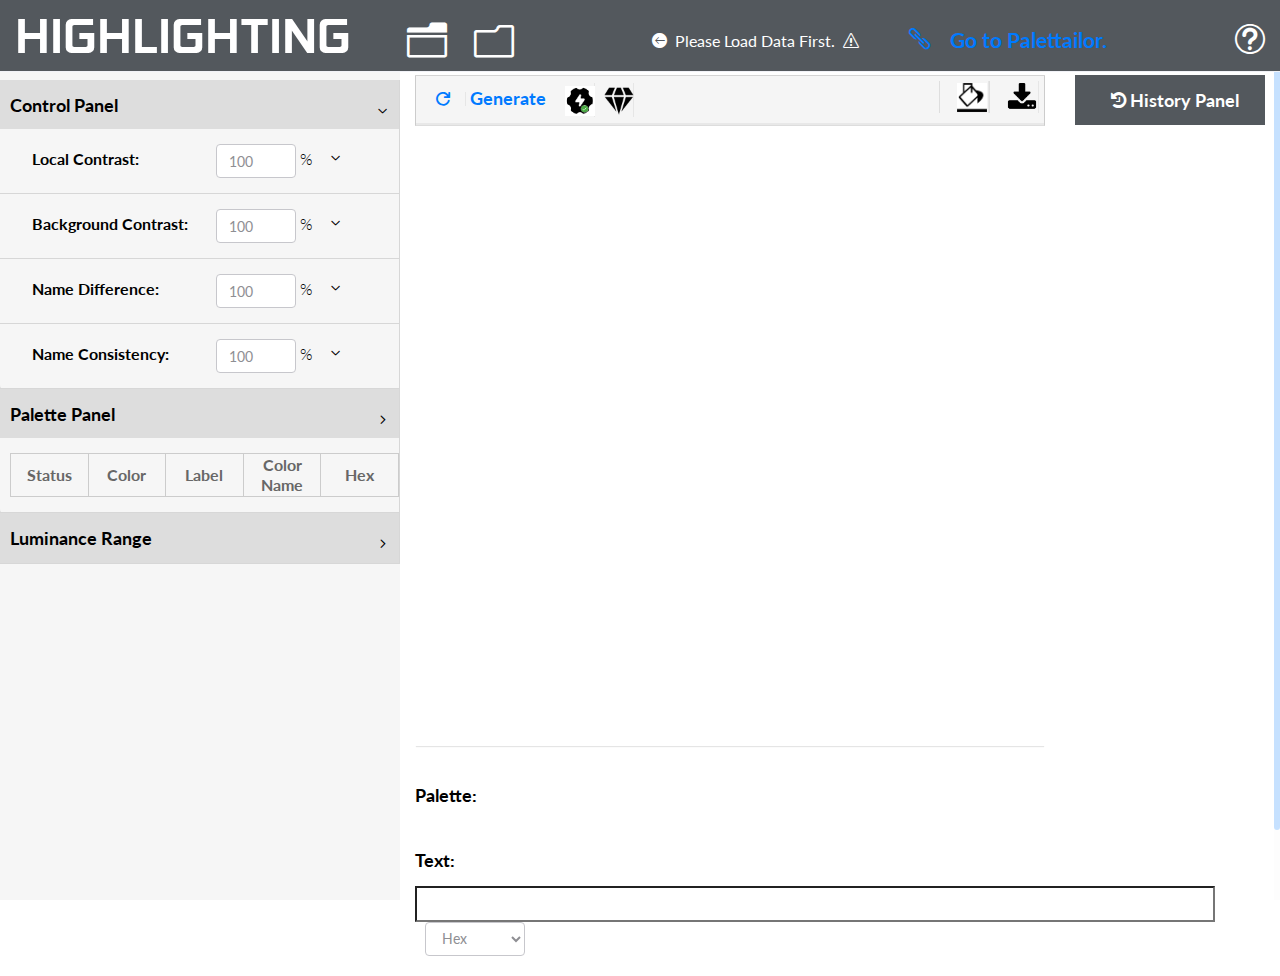
<file: highlighting/index.html>
<!DOCTYPE html>
<html>

<head>
    <meta charset="utf-8">
    <meta name="viewport" content="width=device-width, initial-scale=1.0">
    <title>Highlighting</title>
    <link rel="shortcut icon" href="../favicon.ico">

    <script type="text/javascript" src="../js/lib/jquery-3.2.1.min.js"></script>
    <script type="text/javascript" src="../js/lib/d3.v4.min.js"></script>

    <!-- Bootstrap CSS -->
    <link href="../css/bootstrap.min.css" rel="stylesheet">
    <!-- bootstrap theme -->
    <link href="../css/bootstrap-theme.css" rel="stylesheet">
    <!--external css-->
    <!-- font icon -->
    <link href="../css/elegant-icons-style.css" rel="stylesheet" />
    <link href="../css/font-awesome.min.css" rel="stylesheet" />
    <!-- Custom styles -->
    <link href="css/style.css" rel="stylesheet">

    <!-- toggle javascripts -->
    <script src="../css/jquery-1.8.3.min.js"></script>
    <script type="text/javascript" src="../css/jquery-ui-1.9.2.custom.min.js"></script>
    <script type="text/javascript" src="../css/jquery.nicescroll.js"></script>
    <script src="../css/jquery.scrollTo.min.js"></script>
    <script src="../css/scripts.js"></script>
    <!-- bootstrap -->
    <script src="../css/bootstrap.min.js"></script>
</head>

<body>
    <!-- container section start -->
    <section id="container" class="">
        <header class="header dark-bg">

            <!--logo start-->
            <p><a href="index.html" class="logo">Highlighting</a></p>
            <!--logo end-->

            <div style="float: left;margin-left: 50px;width: 200px;">
                <ul class="nav top-menu">
                    <!-- load example data start -->
                    <li class="dropdown">
                        <a data-toggle="dropdown" class="dropdown-toggle" href="#">
                            <i class="icon_folder-open_alt"></i>
                        </a>
                        <ul class="dropdown-menu extended tasks-bar">
                            <div class="notify-arrow notify-arrow-black"></div>
                            <li>
                                <p class="black">Load Example Data</p>
                            </li>
                            <li>
                                <a href="#" onclick="loadScatterplotExample()">
                                    <div class="task-info">
                                        <div class="desc">
                                            <img src="../img/scatter.png" style="width:14px;height:14px;"> &nbsp;&nbsp;
                                            Scatterplot Example
                                        </div>
                                    </div>
                                </a>
                            </li>
                            <li>
                                <a href="#" onclick="loadLinechartExample()">
                                    <div class="task-info">
                                        <div class="desc">
                                            <i class="icon_easel"></i> &nbsp;&nbsp; Line Chart Example
                                        </div>
                                    </div>
                                </a>
                            </li>
                            <li>
                                <a href="#" onclick="loadBarchartExample()">
                                    <div class="task-info">
                                        <div class="desc">
                                            <i class="icon_datareport"></i> &nbsp;&nbsp; Bar Chart Example
                                        </div>
                                    </div>
                                </a>
                            </li>
                        </ul>

                    </li>
                    <!-- load example data end -->
                    <!-- load data start-->
                    <li class="dropdown">
                        <a data-toggle="dropdown" class="dropdown-toggle" href="#">
                            <i class="icon_folder-alt"></i>
                        </a>
                        <ul class="dropdown-menu extended inbox">
                            <div class="notify-arrow notify-arrow-black"></div>
                            <li>
                                <p class="black">Load Your Data</p>
                            </li>
                            <li>
                                <a href="#" onclick="F_Open_dialog('SCATTERPLOT')">
                                    <div class="task-info">
                                        <div class="desc">
                                            <img src="../img/scatter.png" style="width:14px;height:14px;"> &nbsp;&nbsp;
                                            Scatterplot Data
                                        </div>
                                    </div>
                                </a>
                            </li>
                            <li>
                                <a href="#" onclick="F_Open_dialog('LINECHART')">
                                    <div class="task-info">
                                        <div class="desc">
                                            <i class="icon_easel"></i> &nbsp;&nbsp; Line Chart Data
                                        </div>
                                    </div>
                                </a>
                            </li>
                            <li>
                                <a href="#" onclick="F_Open_dialog('BARCHART')">
                                    <div class="task-info">
                                        <div class="desc">
                                            <i class="icon_datareport"></i> &nbsp;&nbsp; Bar Chart Data
                                        </div>
                                    </div>
                                </a>
                            </li>
                        </ul>
                        <input type="file" id="fileLoad" style="display:none">
                    </li>
                    <!-- load data end -->
                    <!-- <a data-toggle="dropdown" class="dropdown-toggle" href="#">
            <h2 style="margin-left: 50px;margin-top: 10px;float: left;"><img src="img/loading.gif" id="loading"
                class="hide"></h2>
          </a> -->
                </ul>

            </div>
            <div style="float: left;margin-top: 0px;">
                <h2 style="margin-left: 50px;margin-top: 10px;float: left;"><img src="../img/loading.gif" id="loading"
                        class="hide"></h2>
            </div>
            <div style="float: left;margin-top: 20px;font-size: 16px;" id="warn_div"><i
                    class="arrow_left_alt"></i>&nbsp;&nbsp;<span>Please
                    Load Data
                    First.</span>&nbsp;&nbsp;<i class="icon_error-triangle_alt"></i></div>

            <div style="float: left;margin-top: 15px; margin-left: 50px;font-size: 16pt;">
                <a href="../index.html" target="_blank">
                    <i class="icon_link"></i>
                    <b>&nbsp;&nbsp; Go to Palettailor.</b>
                </a>

            </div>

            <div class="top-nav notification-row">
                <!-- notificatoin dropdown start-->
                <ul class="nav pull-right top-menu">
                    <!-- alert notification start-->
                    <li id="alert_notificatoin_bar">
                        <h2 style="margin-top: 0px;"><i class="icon_question_alt2" onclick="showHelp()"
                                style="cursor:pointer"></i>
                        </h2>
                    </li>
                    <!-- alert notification end-->
                </ul>
                <!-- notificatoin dropdown end-->
            </div>
        </header>
        <!--header end-->

        <!--sidebar start-->
        <aside>
            <div id="sidebar">
                <div style="padding-right: 15px;
        margin-top: 80px;
        background: #53585d;
        color: white;
        font-size: 20px;
        font-weight: bold;
        /* line-height: 20px;
        padding: 15px 0 15px 10px; */">
                </div>
                <!-- sidebar menu start-->
                <ul class="sidebar-menu">
                    <li class="sub-menu">
                        <a href="javascript:;" class="">
                            <!-- <i class="icon_adjust-horiz"></i> -->
                            <span>Control Panel</span>
                            <span class="menu-arrow arrow_carrot-down"></span>
                        </a>
                        <ul class="sub" style="display: block;">
                            <li>
                                <div class="menu-sidebar-div" style="padding-left: 32px;">
                                    <label style="width: 180px;"><strong>Local Contrast:</strong> </label>
                                    <input class="form-control" id="inputBox_lc" type="number" value="100" step="1"
                                        min="0" max="100" style="width: 80px;display: inline-block;"
                                        oninput="changeSlider(this.id, this.value)">
                                    <label>%</label>
                                    <span class="arrow_carrot-down" onclick="showSlider('slider_0_div',this);"
                                        style="margin-left: 10px;font-size: large;background-color: #f6f6f6;"></span>
                                </div>
                                <div class="menu-sidebar-div" id="slider_0_div"
                                    style="padding-left: 32px;display: none;">
                                    <input id="slider_0" name="slider_0" type="range" min=0 max=100 value=100
                                        style="margin-left: 160px;" oninput="changeSlider(this.name, this.value)" />
                                </div>
                            </li>
                            <li>
                                <div class="menu-sidebar-div" style="padding-left: 32px;">
                                    <label style="width: 180px;"><strong>Background Contrast:</strong> </label>
                                    <input class="form-control" id="inputBox_bc" type="number" value="100" step="1"
                                        min="0" max="100" style="width: 80px;display: inline-block;"
                                        oninput="changeSlider(this.id, this.value)">
                                    <label>%</label>
                                    <span class="arrow_carrot-down" onclick="showSlider('slider_1_div',this);"
                                        style="margin-left: 10px;font-size: large;background-color: #f6f6f6;"></span>
                                </div>
                                <div class="menu-sidebar-div" id="slider_1_div"
                                    style="padding-left: 32px;display: none;">
                                    <input id="slider_1" name="slider_1" type="range" min=0 max=100 value=100
                                        style="margin-left: 160px;" oninput="changeSlider(this.name, this.value)" />
                                </div>
                            </li>
                            <li>
                                <div class="menu-sidebar-div" style="padding-left: 32px;">
                                    <label style="width: 180px;"><strong>Name Difference:</strong> </label>
                                    <input class="form-control" id="inputBox_nd" type="number" value="100" step="1"
                                        min="0" max="100" style="width: 80px;display: inline-block;"
                                        oninput="changeSlider(this.id, this.value)">
                                    <label>%</label>
                                    <span class="arrow_carrot-down" onclick="showSlider('slider_2_div',this);"
                                        style="margin-left: 10px;font-size: large;background-color: #f6f6f6;"></span>
                                </div>
                                <div class="menu-sidebar-div" id="slider_2_div"
                                    style="padding-left: 32px;display: none;">
                                    <input id="slider_2" name="slider_2" type="range" min=0 max=100 value=100
                                        style="margin-left: 160px;" oninput="changeSlider(this.name, this.value)" />
                                </div>
                            </li>
                            <li>
                                <div class="menu-sidebar-div" style="padding-left: 32px;">
                                    <label style="width: 180px;"><strong>Name Consistency:</strong> </label>
                                    <input class="form-control" id="inputBox_nc" type="number" value="100" step="1"
                                        min="0" max="100" style="width: 80px;display: inline-block;"
                                        oninput="changeSlider(this.id, this.value)">
                                    <label>%</label>
                                    <span class="arrow_carrot-down" onclick="showSlider('slider_3_div',this);"
                                        style="margin-left: 10px;font-size: large;background-color: #f6f6f6;"></span>
                                </div>
                                <div class="menu-sidebar-div" id="slider_3_div"
                                    style="padding-left: 32px;display: none;">
                                    <input id="slider_3" name="slider_3" type="range" min=0 max=100 value=100
                                        style="margin-left: 160px;" oninput="changeSlider(this.name, this.value)" />
                                </div>
                            </li>
                        </ul>
                    </li>
                    <li class="sub-menu">
                        <a href="javascript:;" class="">
                            <span>Palette Panel</span>
                            <span class="menu-arrow arrow_carrot-right"></span>
                        </a>
                        <ul class="sub" style="display: block;">
                            <li>
                                <div class="menu-sidebar-div">
                                    <table>
                                        <colgroup>
                                            <col style="width:20%">
                                            </col>
                                            <col style="width:20%">
                                            </col>
                                            <col style="width:20%">
                                            </col>
                                            <col style="width:20%">
                                            </col>
                                            <col style="width:20%">
                                            </col>
                                        </colgroup>
                                        <thead>
                                            <tr>
                                                <th>Status</th>
                                                <th>Color</th>
                                                <th>Label</th>
                                                <th>Color Name</th>
                                                <th>Hex</th>
                                            </tr>
                                        </thead>
                                        <tbody id="tfInfoLabel">
                                        </tbody>
                                    </table>
                                </div>
                            </li>
                        </ul>
                    </li>
                    <li class="sub-menu">
                        <a href="javascript:;" class="">
                            <span>Luminance Range</span>
                            <span class="menu-arrow arrow_carrot-right"></span>
                        </a>
                        <ul class="sub">
                            <li>
                                <div class="menu-sidebar-div" style="padding-left: 32px;text-align:center;">
                                    <svg id="lightnessFilterBar"></svg>
                                    <div>
                                        <input type="number" class="lightnessFilterInput" placeholder="#"
                                            id="lightnessFilterRangeLow" style="width: 50px;margin-left: 10px;"
                                            readonly> to
                                        <input type="number" class="lightnessFilterInput" placeholder="#"
                                            id="lightnessFilterRangeHigh" style="width: 50px;" readonly>
                                    </div>
                                </div>
                            </li>
                        </ul>
                    </li>
                </ul>
                <!-- sidebar menu end-->
            </div>
        </aside>
        <!--sidebar end-->

        <!--main content start-->
        <section id="main-content">
            <section class="wrapper">
                <div class="row">
                    <div class="col-lg-9 col-md-12">
                        <div class="panel panel-default">
                            <div class="panel-heading operationDiv" style="font-size: 18px;font-weight: bold;">
                                <div style="display: inline-block; padding: 5px;">
                                    <a href="#" class="btn-setting" id="generateResultID" onclick="renderResult()">
                                        <i class="icon_refresh"></i>
                                        Generate
                                    </a>
                                </div>
                                <div style="display: inline-block;">
                                    <a href="#" class="btn-setting" style="margin-left: 10px;text-align: center;">
                                        <i><img class="icon_efficiency_choosed" id="effi_icon" title="High Efficiency"
                                                onclick="saMode(0)"></i>
                                        <i style="margin-left: 5px;"><img class="icon_quality" id="qual_icon"
                                                title="High Quality" onclick="saMode(1)"></i>
                                    </a>
                                </div>

                                <img src="../img/loading.gif" id="running" class="hide">

                                <div class="panel-actions" style="display: inline-block; padding: 5px;">
                                    <a href="#" class="btn-setting" onclick="changeBgcolor()"><i
                                            style="margin-left: 15px;"><img class="icon_black_bg" id="bg_icon"
                                                title="Change Background Color"></i></a>
                                    <a href="#" class="btn-setting" onclick="downloadSvg()">
                                        <i style="margin-left: 15px;">
                                            <img class="icon_download" id="download_icon" title="Download SVG">
                                        </i>
                                    </a>
                                    <!-- <a href="#" class="btn-setting" onclick="savePNG()">
                                        <i>
                                            <img class="icon_download" id="download_icon" title="Download PNG">
                                        </i>
                                    </a> -->
                                </div>
                            </div>
                            <div class="panel-body-svg" style="text-align: center;">
                                <div id="renderDiv"
                                    style="height:620px;overflow-x:scroll;overflow-y:hidden;white-space: nowrap;">
                                </div>
                            </div>
                        </div>
                        <div>
                            <div class="panel-body-svg">
                                <div id="outputDiv" style="margin-top: 10px;">
                                    <label for="name">
                                        <h4><strong>Palette:</strong></h4>
                                    </label><br>
                                    <div class="paletteDiv"></div><br>
                                    <label style="float: left;">
                                        <h4><strong>Text:&nbsp;&nbsp;</strong></h4>
                                    </label><input type="text" id="paletteText" name="name" size="200"
                                        style="width: 800px;height:36px;float: left;" readonly value=""
                                        onclick="this.setSelectionRange(0, this.value.length);">
                                    <select class="form-control resultFnt"
                                        style="width: 100px;float: left;margin-left: 10px;">
                                        <option selected>Hex</option>
                                        <option>RGB</option>
                                        <option>Lab</option>
                                        <option>LCH</option>
                                        <option>HSL</option>
                                    </select>
                                </div>
                            </div>
                        </div>
                    </div>
                    <div class="col-md-3">
                        <!-- List starts -->
                        <ul style="padding-left: 0px;">
                            <li
                                style="background: #53585d;color: white;font-size: 18px;font-weight: bold;line-height: 20px;padding: 15px 0 15px 10px;text-align: center;">
                                <i class="fa fa-history"></i>
                                <span>History Panel</span>
                            </li>
                        </ul>
                        <ul class="historyList" style="padding-left: 0px;overflow: auto;height: 80vh;">

                        </ul>
                    </div>
                </div>


            </section>

            <div class="text-right">
                <div class="credits">

                </div>
            </div>
            <div class="instructions-container hide">
                <div class="col-sm-12 col-md-6">
                    <!-- <video src="./tutorial.mp4" controls="controls">
            您的浏览器不支持 video 标签。
          </video> -->
                </div>
                <div class="col-sm-12 col-md-6 instructions_div">
                </div>
                <div></div>
            </div>
        </section>
        <!--main content end-->
    </section>
    <!-- container section start -->
</body>
<script>
    $(".instructions_div").load("../instructions.html");
</script>

<script type="text/javascript" src="../js/lib/d3.color.min.js"></script>
<script type="text/javascript" src="../js/lib/c3.min.js"></script>

<script type="text/javascript" src="js/global.js"></script>
<script type="text/javascript" src="../js/utils.js"></script>
<script type="text/javascript" src="../js/lightnessFilter.js"></script>
<script type="text/javascript" src="js/dataLoader.js"></script>
<script type="text/javascript" src="js/distanceCalculator.js"></script>
<script type="text/javascript" src="js/optimizeFunc2.js"></script>
<script type="text/javascript" src="js/index.js"></script>

</html>
</file>
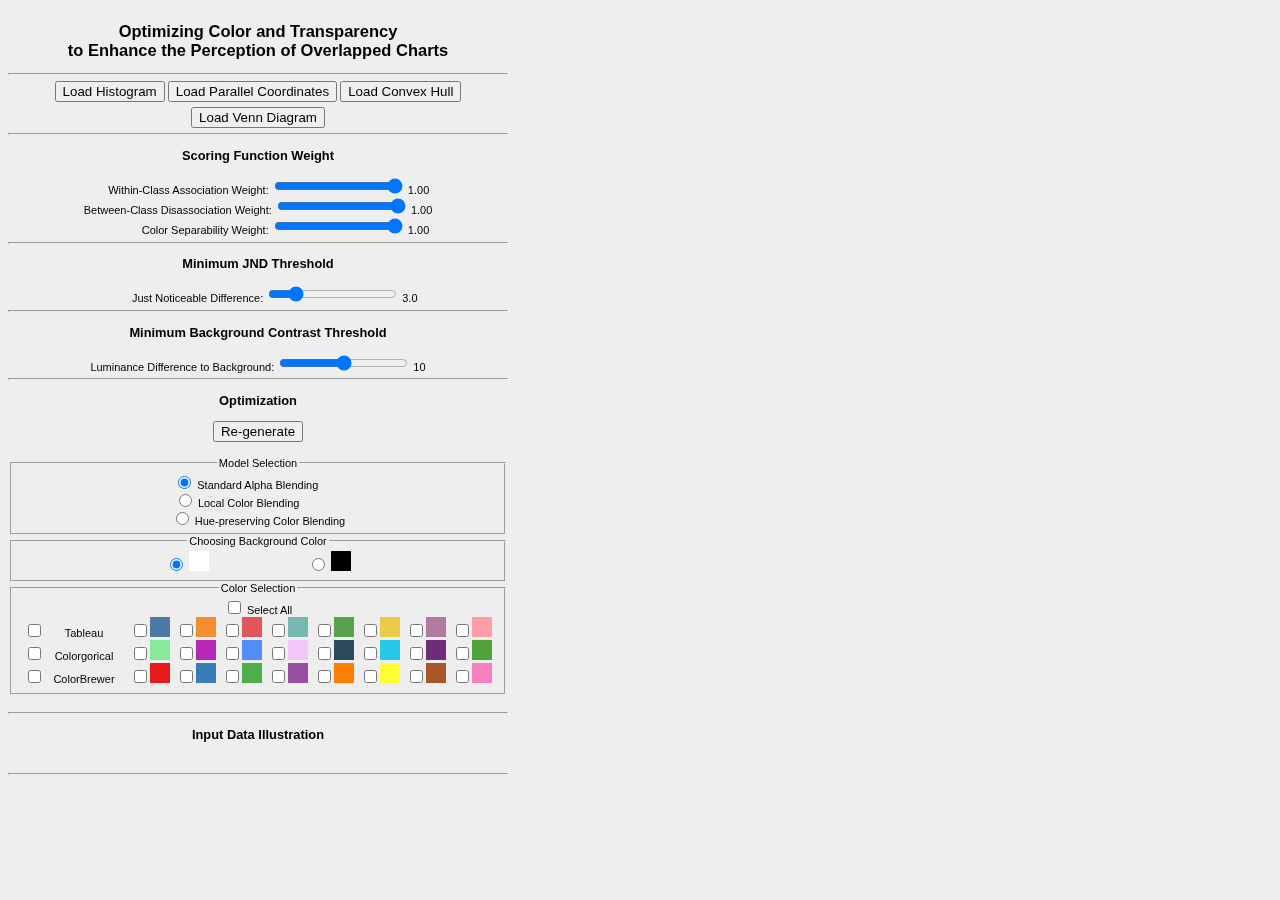
<file: transparency/index.html>
<!DOCTYPE html>
<html>

<head>
    <meta charset="utf-8">
    <style>
        body {
            font: 11px sans-serif;
            background: #eee;
            text-align: center;
        }

        .axis path,
        .axis line {
            fill: none;
            stroke: rgba(0, 0, 0, 0.3);
            shape-rendering: crispEdges;
        }
    </style>
    <script type="text/javascript" src="../../js/lib/d3.v4.min.js"></script>
    <script type="text/javascript" src="../../js/lib/d3.color.min.js"></script>
    <script type="text/javascript" src="../../js/lib/c3.min.js"></script>
    <script>
        c3.load("../../js/lib/c3_data.json");
    </script>

    <script type="text/javascript" src="js/variables.js"></script>
    <script type="text/javascript" src="js/utils.js"></script>
    <script type="text/javascript" src="js/rendering.js"></script>
    <script type="text/javascript" src="js/optimization.js"></script>
    <script type="text/javascript" src="js/index.js"></script>

</head>

<body>
    <div id="variableDiv" style="position: fixed;width: 500px;height: 100%;overflow-y: scroll;">

        <h2>Optimizing Color and Transparency <br>to Enhance the Perception of Overlapped Charts
        </h2>
        <hr>
        <button onclick="F_Open_dialog(0)" style="margin-bottom: 5px;">Load Histogram</button>
        <!-- <input type="file" id="fileLoad" style="display:none"> -->
        <!-- <br> -->
        <button onclick="F_Open_dialog(1)">Load Parallel Coordinates </button>
        <button onclick="F_Open_dialog(2)">Load Convex Hull </button>
        <button onclick="F_Open_dialog(3)">Load Venn Diagram </button>
        <br>
        <label id="status_running" style="color: red;"></label>
        <hr>
        <h3>Scoring Function Weight</h3>
        <label for="weightInputName-0">&nbsp;&nbsp;&nbsp;&nbsp;&nbsp;&nbsp;&nbsp;Within-Class Association
            Weight:</label>
        <input type="range" id="weightInputId-0" name="weightInputName-0" min="0" max="100" value="100"
            oninput="changeValue(this)">
        <label id="weightInputValueId-0">1.00</label>
        <br>
        <label for="weightInputName-1">Between-Class Disassociation Weight:</label>
        <input type="range" id="weightInputId-1" name="weightInputName-1" min="0" max="100" value="100"
            oninput="changeValue(this)">
        <label id="weightInputValueId-1">1.00</label>
        <br>
        <label
            for="weightInputName-2">&nbsp;&nbsp;&nbsp;&nbsp;&nbsp;&nbsp;&nbsp;&nbsp;&nbsp;&nbsp;&nbsp;&nbsp;&nbsp;&nbsp;&nbsp;&nbsp;&nbsp;&nbsp;Color
            Separability Weight:</label>
        <input type="range" id="weightInputId-2" name="weightInputName-2" min="0" max="100" value="100"
            oninput="changeValue(this)">
        <label id="weightInputValueId-2">1.00</label>
        <br>
        <hr>
        <h3>Minimum JND Threshold</h3>
        <label for="weightMinimumJND">&nbsp;&nbsp;&nbsp;&nbsp;&nbsp;&nbsp;&nbsp;&nbsp;&nbsp;&nbsp;&nbsp;Just Noticeable
            Difference:</label>
        <input type="range" id="weightMinimumJNDId" name="weightMinimumJND" min="15" max="99" value="30"
            oninput="changeValueJND(this.value)">
        <label id="weightMinimumJNDLabelId">3.0</label>
        <br>
        <hr>
        <h3>Minimum Background Contrast Threshold</h3>
        <label for="weightMinimumLD">Luminance Difference to Background:</label>
        <input type="range" id="weightMinimumLDId" name="weightMinimumLD" min="0" max="20" value="10"
            oninput="changeValueLD(this.value)">
        <label id="weightMinimumLDLabelId">10</label>
        <br>
        <hr>
        <h3>Optimization</h3>
        <button onclick="reGenerateFast()">Re-generate</button>
        <!-- <button onclick="reGenerateQuality()">Re-generate(Better)</button> -->
        <!-- blending model selection -->
        <fieldset style="margin-top: 15px;">
            <legend>Model Selection</legend>
            <div>
                <input type="radio" id="modelChoice1" name="model" value="standard" checked />
                <label for="modelChoice1">Standard Alpha
                    Blending&nbsp;&nbsp;&nbsp;&nbsp;&nbsp;&nbsp;&nbsp;&nbsp;</label>
            </div>
            <div>
                <input type="radio" id="modelChoice2" name="model" value="local" />
                <label for="modelChoice2">Local Color
                    Blending&nbsp;&nbsp;&nbsp;&nbsp;&nbsp;&nbsp;&nbsp;&nbsp;&nbsp;&nbsp;&nbsp;&nbsp;&nbsp;&nbsp;</label>
            </div>
            <div>
                <input type="radio" id="modelChoice3" name="model" value="hue" />
                <label for="modelChoice3">Hue-preserving Color Blending</label>
            </div>
        </fieldset>
        <!-- color selection -->
        <fieldset>
            <legend>Choosing Background Color</legend>
            <input type="radio" id="bgChoice1" name="bg" value="white" checked />
            <span style="width: 20px;height: 20px;background: rgb(255,255,255);display: inline-block;"></span>
            <input type="radio" id="bgChoice2" name="bg" value="black" style="margin-left: 100px;" />
            <span style="width: 20px;height: 20px;background: rgb(0,0,0);display: inline-block;"></span>
        </fieldset>
        <fieldset>
            <legend>Color Selection</legend>
            <div id="usedColorsDiv">
                <input type="checkbox" name="selectAll" id="chooseAllColorId" onclick="chooseAll()">
                <label for="selectAll">Select All</label>
                <br>
            </div>
        </fieldset>
        <br>
        <hr>
        <h3>Input Data Illustration</h3>
        <!-- <h4 id="diff-id">Difficulty = 0.00</h4> -->
        <div id="inputDataDiv"></div>
        <br>
        <hr>

        <div id="virtualDiv"></div>
        <br>
        <br>
        <br>
    </div>
    <div id="mainDiv" style="margin-left: 400px;margin-left: 500px;"></div>
    <div id="enumDiv" style="margin-left: 400px;margin-left: 500px;"></div>
</body>

<script>
    // 
    // response for the html input
    // 
    //open file dialog to get the file name
    ///    SVGWIDTH = 600
    // svg_width = SVGWIDTH - svg_margin.left - svg_margin.right
    //svg_height = SVGHEIGHT - svg_margin.top - svg_margin.bottom
    let loadData = loadHist
    // function F_Open_dialog(flag) {
    //     switch (flag) {
    //         case 0:
    //             loadData = loadHist;
    //             break;
    //         case 1:
    //             loadData = loadParallel;
    //             break;
    //         case 2:
    //             loadData = loadHull;
    //             break;
    //         case 3:
    //             loadData = loadVenn;
    //             break;

    //     }
    //     let file_btn = document.getElementById("fileLoad");
    //     file_btn.click();
    // }
    function F_Open_dialog(flag) {
        switch (flag) {
            case 0:
                d3.text("./data/teaser.csv", function (error, text) {
                    if (error) throw error;
                    loadHist(text)
                });
                break;
            case 1:
                d3.text("./data/parallel-wang.csv", function (error, text) {
                    if (error) throw error;
                    loadParallel(text)
                });
                break;
            case 2:
                d3.text("./data/Cifar-10-4class.csv", function (error, text) {
                    if (error) throw error;
                    loadHull(text)
                });
                break;
            case 3:
                d3.text("./data/venn-diagrams.csv", function (error, text) {
                    if (error) throw error;
                    loadVenn(text)
                });
                break;

        }

    }

    //used in website
    // https://stackoverflow.com/questions/28584548/how-to-get-a-filename-in-html-and-use-it-in-d3-js-javascript
    d3.select('#fileLoad').on('change', function () {
        // Check for the various File API support.
        if (window.File && window.FileReader && window.FileList && window.Blob) {
            // Great success! All the File APIs are supported.
        } else {
            alert('The File APIs are not fully supported in this browser.');
        }
        let file = event.target.files[0];
        var reader = new FileReader();

        // Closure to capture the file information.
        reader.onload = (function (theFile) {
            return function (e) {
                loadData(e.target.result);
            };
        })(file);

        reader.readAsText(file);
    });

    function loadHist(text) {
        //parse pure text to data, and cast string to number
        let source_data = d3.csvParseRows(text)
        console.log("source_data", source_data);

        hist_data = []
        for (let i = 0; i < source_data.length; i++) {
            hist_data.push([])
            for (let j = 0; j < source_data[i].length; j++) {
                if (source_data[i][j] != '') {
                    hist_data[i].push(+source_data[i][j])
                }
            }
        }

        bars_num = hist_data[0].length
        axis_x_bandwidth = Math.floor(svg_width / bars_num)
        svg_margin.left = svg_margin.right = Math.floor((SVGWIDTH - axis_x_bandwidth * bars_num) / 2)
        axis_y = d3.scaleLinear()
            .range([svg_height, 0])
            .domain([0, d3.max(hist_data, function (d) {
                return d3.max(d)
            })]);

        processHist()
    }

    function loadParallel(text) {
        //parse pure text to data, and cast string to number
        let source_data = d3.csvParseRows(text)
        console.log("source_data", source_data);

        let tmp_hist_data = {}
        axis_x_values = new Set()
        for (let i = 0; i < source_data.length; i++) {
            if (!tmp_hist_data[source_data[i][2]]) tmp_hist_data[source_data[i][2]] = []
            tmp_hist_data[source_data[i][2]].push([+source_data[i][0], +source_data[i][1]])
            axis_x_values.add(+source_data[i][0])
        }
        hist_data = new Array(Object.keys(tmp_hist_data).length)
        for (let key in tmp_hist_data) {
            hist_data[+key] = tmp_hist_data[key]
        }
        axis_x = d3.scaleLinear()
            .range([0, svg_width])
            .domain(d3.extent(source_data, function (d) {
                return +d[0]
            }));
        axis_y = d3.scaleLinear()
            .range([svg_height, 0])
            .domain(d3.extent(source_data, function (d) {
                return +d[1]
            }));

        processParallel()
    }

    function loadHull(text) {
        //parse pure text to data, and cast string to number
        let source_data = d3.csvParseRows(text)
        console.log("source_data", source_data);

        let tmp_hist_data = {}, label_set = new Set
        for (let i = 0; i < source_data.length; i++) {
            if (!tmp_hist_data[source_data[i][2]]) tmp_hist_data[source_data[i][2]] = []
            label_set.add(source_data[i][2])
            tmp_hist_data[source_data[i][2]].push([+source_data[i][0], +source_data[i][1]])
        }
        let label_arr = Array.from(label_set)
        hist_data = new Array(Object.keys(tmp_hist_data).length)
        for (let key in tmp_hist_data) {
            hist_data[label_arr.indexOf(key)] = d3.polygonHull(tmp_hist_data[key])
        }

        axis_x = d3.scaleLinear()
            .range([0, svg_width])
            .domain(d3.extent(source_data, function (d) {
                return +d[0]
            }));
        axis_y = d3.scaleLinear()
            .range([0, svg_height])
            .domain(d3.extent(source_data, function (d) {
                return +d[1]
            }));

        processHull()
    }

    function loadVenn(text) {
        //parse pure text to data, and cast string to number
        let source_data = d3.csvParseRows(text)
        console.log("source_data", source_data);

        hist_data = []
        for (let i = 0; i < source_data.length; i++) {
            hist_data.push([])
            for (let j = 0; j < source_data[i].length; j++) {
                if (source_data[i][j] != '') {
                    hist_data[i].push(+source_data[i][j])
                }
            }
        }

        bars_num = hist_data[0].length
        axis_x_bandwidth = Math.floor(svg_width / bars_num)
        svg_margin.left = svg_margin.right = Math.floor((SVGWIDTH - axis_x_bandwidth * bars_num) / 2)
        axis_y = d3.scaleLinear()
            .range([svg_height, 0])
            .domain([0, d3.max(hist_data, function (d) {
                return d3.max(d)
            })]);

        processVenn()
    }

    function changeValue(v) {
        let id = +v.id.split("-")[1]
        d3.select("#weightInputValueId-" + id).text((+v.value / 100).toFixed(2))
        weight_global[id] = +v.value / 100
    }

    function changeValueJND(v) {
        d3.select("#weightMinimumJNDLabelId").text((+v / 10).toFixed(1))
        threshold_variables[0] = +d3.select("#weightMinimumJNDId").property("value") / 10
    }

    function changeValueLD(v) {
        d3.select("#weightMinimumLDLabelId").text((+v))
        threshold_variables[1] = +d3.select("#weightMinimumLDId").property("value")
    }

    d3.selectAll("input[name='model']").on("change", function () {
        switch (this.value) {
            case "standard":
                traditionalColorBlending = traditionalColorBlendingTmp
                curr_blending_method = "Standard Color Blending"
                break;
            case "local":
                traditionalColorBlending = wangLocalSolution
                curr_blending_method = "Local Color Blending"
                break;
            case "hue":
                traditionalColorBlending = huePreservingColorBlending
                curr_blending_method = "Hue-preserving Color Blending"
                break;
        }
    });

    d3.selectAll("input[name='bg']").on("change", function () {
        switch (this.value) {
            case "white":
                background_color = [255, 255, 255, 1]
                break;
            case "black":
                background_color = [0, 0, 0, 1]
                break;
        }
    });

    function addColorOptions(palette, text, visible = false, num = palette.length) {
        let div_main = d3.select("#usedColorsDiv").append("div")
        div_main.append("input")
            .attr("type", "checkbox")
            .property("checked", visible)
            .on("click", function () {
                if (!d3.select(this)._groups[0][0].checked) {
                    d3.select("#usedColorsDiv").selectAll("input.colorOptions#" + text).property("checked", false)
                } else {
                    d3.select("#usedColorsDiv").selectAll("input.colorOptions#" + text).property("checked", true)
                }
            })
        div_main.append("label").text(text).style("display", "inline-block").style("width", "80px")
        for (let i = 0; i < num; i++) {
            let div = div_main.append("div").style("display", "inline-block")
            div.append("input")
                .attr("type", "checkbox")
                .attr("class", "colorOptions")
                .attr("id", text)
                .property("checked", visible)
                .attr("value", palette[i])
                .style("margin-left", "10px")
            div.append("span")
                .style("width", "20px").style("height", "20px").style("display", "inline-block")
                .style("background", palette[i])
        }
    }
    addColorOptions(Tableau_10_palette, "Tableau", false, 8)
    let colorgorical_palette = ["#88e99a", "#b427b7", "#528efb", "#f3c5fa", "#2c4a5e", "#27cae6", "#6c2c76", "#50a33b"]
    addColorOptions(colorgorical_palette, "Colorgorical")
    let brewer_palette = ['#e41a1c', '#377eb8', '#4daf4a', '#984ea3', '#ff7f00', '#ffff33', '#a65628', '#f781bf']
    addColorOptions(brewer_palette, "ColorBrewer")
    // let pure_color_palette = [d3.rgb(255, 0, 0), d3.rgb(0, 255, 0), d3.rgb(0, 0, 255), d3.rgb(255, 255, 0), d3.rgb(255, 0, 255), d3.rgb(0, 255, 255), d3.rgb(255, 255, 255), d3.rgb(0, 0, 0)]
    // addColorOptions(pure_color_palette, "Pure")

    function getInputColors(clusterNum) {
        let input_colors = [];
        let inputs = d3.select("#usedColorsDiv").selectAll("input.colorOptions");
        inputs.each(function () {
            // console.log(d3.select(this)._groups[0][0].value, d3.select(this)._groups[0][0].checked);
            if (d3.select(this)._groups[0][0].checked) {
                input_colors.push(d3.select(this)._groups[0][0].value);
            }
        });
        return input_colors
    }

    function chooseAll() {
        if (!d3.select("#chooseAllColorId")._groups[0][0].checked) {
            d3.select("#usedColorsDiv").selectAll("input").property("checked", false)
        } else {
            d3.select("#usedColorsDiv").selectAll("input").property("checked", true)
        }

    }


    function reGenerate() {
        // get weightings
        let cluster_num = hist_data.length
        for (let i = 0; i < weight_global.length; i++) {
            d3.select("#weightInputValueId-" + i).text(weight_global[i])
        }
        // get input colors
        let input_colors = getInputColors()
        // if (input_colors.length < cluster_num) {
        //     alert("Please select enough colors!")
        //     return
        // }
        let orders = Array.from(new Array(cluster_num).keys())
        let solution = { palette: [], order: orders }
        let used_colors = []
        for (let i = 0; i < input_colors.length; i++) {
            let c = d3.rgb(input_colors[i])
            used_colors.push([c.r, c.g, c.b, 0.5])
        }
        console.log("used_colors", used_colors);

        solution.palette = used_colors.slice(0, cluster_num)

        let div = d3.select("#mainDiv")
        let opacityDiv
        // changing assignment and depth, without changing color
        if (input_colors.length >= cluster_num) {
            optimizeColorSign = -0.5

            solution = simulatedAnnealing(hist_data, used_colors, orders)
            opacityDiv = div.append("div").attr("id", "depthDiv").style("display", "inline-block").style("margin-left", "30px")
            opacityDiv.append("h2").text("Optimal Color Assignment & Opacity & Depth, score= " + solution.score.toFixed(2))
            score = getPaletteScore(solution.palette, solution.order)
            if (Object.keys(global_axis_pixels).length != 0)
                getAxisColors(solution.palette, solution.order)
            renderingPixels(blended_colors_all, opacityDiv)
            showOptimizedColors(solution.palette, solution.order, opacityDiv)
        } else {
            // changing depth and color
            optimizeColorSign = 1.5

            solution = simulatedAnnealing(hist_data, [], orders)
            opacityDiv = div.append("div").attr("id", "depthDiv").style("display", "inline-block").style("margin-left", "30px")
            opacityDiv.append("h2").text("Optimal Colorization & Depth, score= " + solution.score.toFixed(2))
            score = getPaletteScore(solution.palette, solution.order)
            if (Object.keys(global_axis_pixels).length != 0)
                getAxisColors(solution.palette, solution.order)
            renderingPixels(blended_colors_all, opacityDiv)
            showOptimizedColors(solution.palette, solution.order, opacityDiv)
        }

        div.append("hr")
        div.append("br")
        div.append("hr")
    }

    function reGenerateFast() {
        d3.selectAll("#mainDiv").selectAll("*").remove()
        d3.select("#status_running").text("Optimizing...")
        setTimeout(() => {
            dec_factor = 0.99
            reGenerate()
            d3.select("#status_running").text("")
        }, 100)
    }

    function reGenerateQuality() {
        d3.selectAll("#mainDiv").selectAll("*").remove()
        d3.select("#status_running").text("Optimizing...")
        setTimeout(() => {
            dec_factor = 0.995
            reGenerate()
            d3.select("#status_running").text("")
        }, 100)
    }


</script>

</html>
</file>
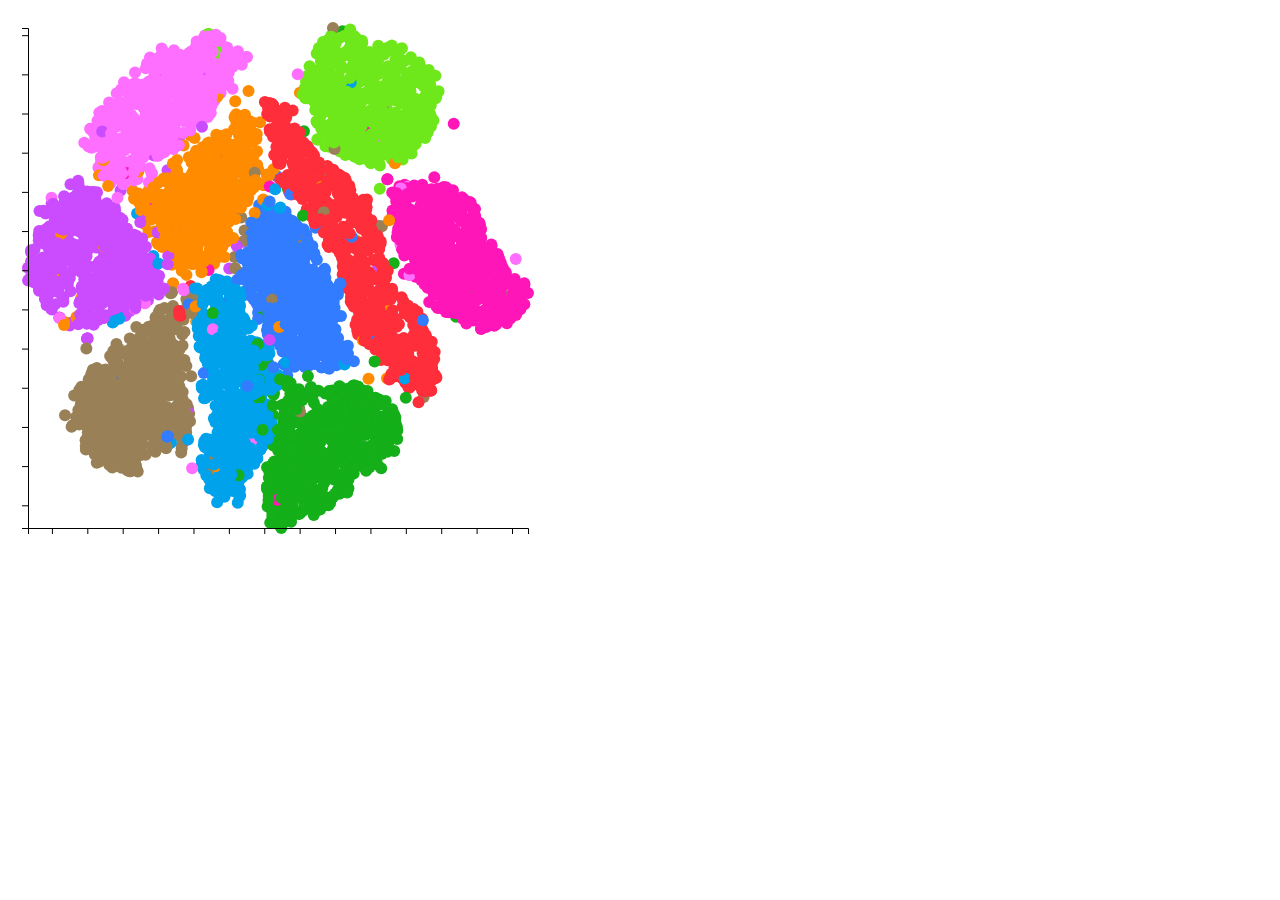
<file: test/test.html>
<!DOCTYPE html>
<html>

<head>
    <meta charset="utf-8">
    <meta name="viewport" content="width=device-width, initial-scale=1.0">
    <title>Palettailor Release Test</title>

    <script type="text/javascript" src="d3.v4.min.js"></script>
    <script type="text/javascript" src="d3.color.min.js"></script>
    <!-- <script type="text/javascript" src="palettailor-scatterplot.js"></script> -->
    <script type="text/javascript" src="palettailor-withoutData.js"></script>
</head>

<body>
    <div id="renderDiv"></div>
</body>

<script>
    let bgcolor = "#fff";
    let svg_margin = {
        top: 20,
        right: 20,
        bottom: 80,
        left: 20
    },
        radius = 6,
        SVGWIDTH = 540,
        SVGHEIGHT = 600;
    let svg_width = SVGWIDTH - svg_margin.left - svg_margin.right,
        svg_height = SVGHEIGHT - svg_margin.top - svg_margin.bottom;
    let xScale = d3.scaleLinear().range([0, svg_width]), // value -> display
        xMap = function (d) {
            return xScale(d.x);
        }, // data -> display
        xAxis = d3.axisBottom().scale(xScale).ticks(0);
    let yScale = d3.scaleLinear().range([svg_height, 0]), // value -> display
        yMap = function (d) {
            return yScale(d.y);
        }, // data -> display
        yAxis = d3.axisLeft().scale(yScale).ticks(0);

    d3.text("scatterplot.csv", function (error, text) {
        if (error) throw error;
        //parse pure text to data, and cast string to number
        let data = d3.csvParseRows(text, function (d) {
            if (!isNaN(d[0]) && !isNaN(d[1])) {
                return d; //.map(Number);
            }
        }).map(function (d) { // change the array to an object, use the first two feature as the position
            //source data
            var row = {};
            row.label = d[2];
            row.x = +d[0];
            row.y = +d[1];
            return row;
        });
        xScale.domain(d3.extent(data, d => d.x));
        yScale.domain(d3.extent(data, d => d.y));

        // let palettailor = new Palettailor(data, [1, 1, 1], svg_width, svg_height)
        let palettailor = new Palettailor(10, [1, 1, 1])
        let palette = palettailor.run;

        let scatterplot_svg = d3.select("#renderDiv").append("svg")
            .attr("width", SVGWIDTH).attr("height", SVGHEIGHT).style("margin-right", "50px")
        let scatterplot = scatterplot_svg.style("background-color", bgcolor).append("g")
            .attr("transform", "translate(" + svg_margin.left + "," + svg_margin.top + ")");
        // draw dots
        let dots = scatterplot.append("g").selectAll(".dot")
            .data(data)
            .enter().append("circle")
            .attr("class", "dot")
            .attr("r", radius)
            .attr("cx", xMap)
            .attr("cy", yMap)
            .attr("fill", function (d) {
                return palette[d.label];
            })
            .attr("item-color", function (d) {
                return palette[d.label];
            })
        // add the x Axis
        scatterplot.append("g")
            .attr("transform", "translate(0," + svg_height + ")")
            .call(d3.axisBottom(xScale).tickFormat(""));

        // add the y Axis
        scatterplot.append("g")
            .call(d3.axisLeft(yScale).tickFormat(""));
    });

</script>

</html>
</file>
<file: css/elegant-icons-style.css>
@font-face {
	font-family: 'ElegantIcons';
	src:url('../fonts/ElegantIcons.eot');
	src:url('../fonts/ElegantIcons.eot?#iefix') format('embedded-opentype'),
		url('../fonts/ElegantIcons.woff') format('woff'),
		url('../fonts/ElegantIcons.ttf') format('truetype'),
		url('../fonts/ElegantIcons.svg#ElegantIcons') format('svg');
	font-weight: normal;
	font-style: normal;
}

/* Use the following CSS code if you want to use data attributes for inserting your icons */
[data-icon]:before {
	font-family: 'ElegantIcons';
	content: attr(data-icon);
	speak: none;
	font-weight: normal;
	font-variant: normal;
	text-transform: none;
	line-height: 1;
	-webkit-font-smoothing: antialiased;
	-moz-osx-font-smoothing: grayscale;
}

/* Use the following CSS code if you want to have a class per icon */
/*
Instead of a list of all class selectors,
you can use the generic selector below, but it's slower:
[class*="your-class-prefix"] {
*/
.arrow_up, .arrow_down, .arrow_left, .arrow_right, .arrow_left-up, .arrow_right-up, .arrow_right-down, .arrow_left-down, .arrow-up-down, .arrow_up-down_alt, .arrow_left-right_alt, .arrow_left-right, .arrow_expand_alt2, .arrow_expand_alt, .arrow_condense, .arrow_expand, .arrow_move, .arrow_carrot-up, .arrow_carrot-down, .arrow_carrot-left, .arrow_carrot-right, .arrow_carrot-2up, .arrow_carrot-2down, .arrow_carrot-2left, .arrow_carrot-2right, .arrow_carrot-up_alt2, .arrow_carrot-down_alt2, .arrow_carrot-left_alt2, .arrow_carrot-right_alt2, .arrow_carrot-2up_alt2, .arrow_carrot-2down_alt2, .arrow_carrot-2left_alt2, .arrow_carrot-2right_alt2, .arrow_triangle-up, .arrow_triangle-down, .arrow_triangle-left, .arrow_triangle-right, .arrow_triangle-up_alt2, .arrow_triangle-down_alt2, .arrow_triangle-left_alt2, .arrow_triangle-right_alt2, .arrow_back, .icon_minus-06, .icon_plus, .icon_close, .icon_check, .icon_minus_alt2, .icon_plus_alt2, .icon_close_alt2, .icon_check_alt2, .icon_zoom-out_alt, .icon_zoom-in_alt, .icon_search, .icon_box-empty, .icon_box-selected, .icon_minus-box, .icon_plus-box, .icon_box-checked, .icon_circle-empty, .icon_circle-slelected, .icon_stop_alt2, .icon_stop, .icon_pause_alt2, .icon_pause, .icon_menu, .icon_menu-square_alt2, .icon_menu-circle_alt2, .icon_ul, .icon_ol, .icon_adjust-horiz, .icon_adjust-vert, .icon_document_alt, .icon_documents_alt, .icon_pencil, .icon_pencil-edit_alt, .icon_pencil-edit, .icon_folder-alt, .icon_folder-open_alt, .icon_folder-add_alt, .icon_info_alt, .icon_error-oct_alt, .icon_error-circle_alt, .icon_error-triangle_alt, .icon_question_alt2, .icon_question, .icon_comment_alt, .icon_chat_alt, .icon_vol-mute_alt, .icon_volume-low_alt, .icon_volume-high_alt, .icon_quotations, .icon_quotations_alt2, .icon_clock_alt, .icon_lock_alt, .icon_lock-open_alt, .icon_key_alt, .icon_cloud_alt, .icon_cloud-upload_alt, .icon_cloud-download_alt, .icon_image, .icon_images, .icon_lightbulb_alt, .icon_gift_alt, .icon_house_alt, .icon_genius, .icon_mobile, .icon_tablet, .icon_laptop, .icon_desktop, .icon_camera_alt, .icon_mail_alt, .icon_cone_alt, .icon_ribbon_alt, .icon_bag_alt, .icon_creditcard, .icon_cart_alt, .icon_paperclip, .icon_tag_alt, .icon_tags_alt, .icon_trash_alt, .icon_cursor_alt, .icon_mic_alt, .icon_compass_alt, .icon_pin_alt, .icon_pushpin_alt, .icon_map_alt, .icon_drawer_alt, .icon_toolbox_alt, .icon_book_alt, .icon_calendar, .icon_film, .icon_table, .icon_contacts_alt, .icon_headphones, .icon_lifesaver, .icon_piechart, .icon_refresh, .icon_link_alt, .icon_link, .icon_loading, .icon_blocked, .icon_archive_alt, .icon_heart_alt, .icon_star_alt, .icon_star-half_alt, .icon_star, .icon_star-half, .icon_tools, .icon_tool, .icon_cog, .icon_cogs, .arrow_up_alt, .arrow_down_alt, .arrow_left_alt, .arrow_right_alt, .arrow_left-up_alt, .arrow_right-up_alt, .arrow_right-down_alt, .arrow_left-down_alt, .arrow_condense_alt, .arrow_expand_alt3, .arrow_carrot_up_alt, .arrow_carrot-down_alt, .arrow_carrot-left_alt, .arrow_carrot-right_alt, .arrow_carrot-2up_alt, .arrow_carrot-2dwnn_alt, .arrow_carrot-2left_alt, .arrow_carrot-2right_alt, .arrow_triangle-up_alt, .arrow_triangle-down_alt, .arrow_triangle-left_alt, .arrow_triangle-right_alt, .icon_minus_alt, .icon_plus_alt, .icon_close_alt, .icon_check_alt, .icon_zoom-out, .icon_zoom-in, .icon_stop_alt, .icon_menu-square_alt, .icon_menu-circle_alt, .icon_document, .icon_documents, .icon_pencil_alt, .icon_folder, .icon_folder-open, .icon_folder-add, .icon_folder_upload, .icon_folder_download, .icon_info, .icon_error-circle, .icon_error-oct, .icon_error-triangle, .icon_question_alt, .icon_comment, .icon_chat, .icon_vol-mute, .icon_volume-low, .icon_volume-high, .icon_quotations_alt, .icon_clock, .icon_lock, .icon_lock-open, .icon_key, .icon_cloud, .icon_cloud-upload, .icon_cloud-download, .icon_lightbulb, .icon_gift, .icon_house, .icon_camera, .icon_mail, .icon_cone, .icon_ribbon, .icon_bag, .icon_cart, .icon_tag, .icon_tags, .icon_trash, .icon_cursor, .icon_mic, .icon_compass, .icon_pin, .icon_pushpin, .icon_map, .icon_drawer, .icon_toolbox, .icon_book, .icon_contacts, .icon_archive, .icon_heart, .icon_profile, .icon_group, .icon_grid-2x2, .icon_grid-3x3, .icon_music, .icon_pause_alt, .icon_phone, .icon_upload, .icon_download, .social_facebook, .social_twitter, .social_pinterest, .social_googleplus, .social_tumblr, .social_tumbleupon, .social_wordpress, .social_instagram, .social_dribbble, .social_vimeo, .social_linkedin, .social_rss, .social_deviantart, .social_share, .social_myspace, .social_skype, .social_youtube, .social_picassa, .social_googledrive, .social_flickr, .social_blogger, .social_spotify, .social_delicious, .social_facebook_circle, .social_twitter_circle, .social_pinterest_circle, .social_googleplus_circle, .social_tumblr_circle, .social_stumbleupon_circle, .social_wordpress_circle, .social_instagram_circle, .social_dribbble_circle, .social_vimeo_circle, .social_linkedin_circle, .social_rss_circle, .social_deviantart_circle, .social_share_circle, .social_myspace_circle, .social_skype_circle, .social_youtube_circle, .social_picassa_circle, .social_googledrive_alt2, .social_flickr_circle, .social_blogger_circle, .social_spotify_circle, .social_delicious_circle, .social_facebook_square, .social_twitter_square, .social_pinterest_square, .social_googleplus_square, .social_tumblr_square, .social_stumbleupon_square, .social_wordpress_square, .social_instagram_square, .social_dribbble_square, .social_vimeo_square, .social_linkedin_square, .social_rss_square, .social_deviantart_square, .social_share_square, .social_myspace_square, .social_skype_square, .social_youtube_square, .social_picassa_square, .social_googledrive_square, .social_flickr_square, .social_blogger_square, .social_spotify_square, .social_delicious_square, .icon_printer, .icon_calulator, .icon_building, .icon_floppy, .icon_drive, .icon_search-2, .icon_id, .icon_id-2, .icon_puzzle, .icon_like, .icon_dislike, .icon_mug, .icon_currency, .icon_wallet, .icon_pens, .icon_easel, .icon_flowchart, .icon_datareport, .icon_briefcase, .icon_shield, .icon_percent, .icon_globe, .icon_globe-2, .icon_target, .icon_hourglass, .icon_balance, .icon_rook, .icon_printer-alt, .icon_calculator_alt, .icon_building_alt, .icon_floppy_alt, .icon_drive_alt, .icon_search_alt, .icon_id_alt, .icon_id-2_alt, .icon_puzzle_alt, .icon_like_alt, .icon_dislike_alt, .icon_mug_alt, .icon_currency_alt, .icon_wallet_alt, .icon_pens_alt, .icon_easel_alt, .icon_flowchart_alt, .icon_datareport_alt, .icon_briefcase_alt, .icon_shield_alt, .icon_percent_alt, .icon_globe_alt, .icon_clipboard {
	font-family: 'ElegantIcons';
	speak: none;
	font-style: normal;
	font-weight: normal;
	font-variant: normal;
	text-transform: none;
	line-height: 1;
	-webkit-font-smoothing: antialiased;
}
.arrow_up:before {
	content: "\21";
}
.arrow_down:before {
	content: "\22";
}
.arrow_left:before {
	content: "\23";
}
.arrow_right:before {
	content: "\24";
}
.arrow_left-up:before {
	content: "\25";
}
.arrow_right-up:before {
	content: "\26";
}
.arrow_right-down:before {
	content: "\27";
}
.arrow_left-down:before {
	content: "\28";
}
.arrow-up-down:before {
	content: "\29";
}
.arrow_up-down_alt:before {
	content: "\2a";
}
.arrow_left-right_alt:before {
	content: "\2b";
}
.arrow_left-right:before {
	content: "\2c";
}
.arrow_expand_alt2:before {
	content: "\2d";
}
.arrow_expand_alt:before {
	content: "\2e";
}
.arrow_condense:before {
	content: "\2f";
}
.arrow_expand:before {
	content: "\30";
}
.arrow_move:before {
	content: "\31";
}
.arrow_carrot-up:before {
	content: "\32";
}
.arrow_carrot-down:before {
	content: "\33";
}
.arrow_carrot-left:before {
	content: "\34";
}
.arrow_carrot-right:before {
	content: "\35";
}
.arrow_carrot-2up:before {
	content: "\36";
}
.arrow_carrot-2down:before {
	content: "\37";
}
.arrow_carrot-2left:before {
	content: "\38";
}
.arrow_carrot-2right:before {
	content: "\39";
}
.arrow_carrot-up_alt2:before {
	content: "\3a";
}
.arrow_carrot-down_alt2:before {
	content: "\3b";
}
.arrow_carrot-left_alt2:before {
	content: "\3c";
}
.arrow_carrot-right_alt2:before {
	content: "\3d";
}
.arrow_carrot-2up_alt2:before {
	content: "\3e";
}
.arrow_carrot-2down_alt2:before {
	content: "\3f";
}
.arrow_carrot-2left_alt2:before {
	content: "\40";
}
.arrow_carrot-2right_alt2:before {
	content: "\41";
}
.arrow_triangle-up:before {
	content: "\42";
}
.arrow_triangle-down:before {
	content: "\43";
}
.arrow_triangle-left:before {
	content: "\44";
}
.arrow_triangle-right:before {
	content: "\45";
}
.arrow_triangle-up_alt2:before {
	content: "\46";
}
.arrow_triangle-down_alt2:before {
	content: "\47";
}
.arrow_triangle-left_alt2:before {
	content: "\48";
}
.arrow_triangle-right_alt2:before {
	content: "\49";
}
.arrow_back:before {
	content: "\4a";
}
.icon_minus-06:before {
	content: "\4b";
}
.icon_plus:before {
	content: "\4c";
}
.icon_close:before {
	content: "\4d";
}
.icon_check:before {
	content: "\4e";
}
.icon_minus_alt2:before {
	content: "\4f";
}
.icon_plus_alt2:before {
	content: "\50";
}
.icon_close_alt2:before {
	content: "\51";
}
.icon_check_alt2:before {
	content: "\52";
}
.icon_zoom-out_alt:before {
	content: "\53";
}
.icon_zoom-in_alt:before {
	content: "\54";
}
.icon_search:before {
	content: "\55";
}
.icon_box-empty:before {
	content: "\56";
}
.icon_box-selected:before {
	content: "\57";
}
.icon_minus-box:before {
	content: "\58";
}
.icon_plus-box:before {
	content: "\59";
}
.icon_box-checked:before {
	content: "\5a";
}
.icon_circle-empty:before {
	content: "\5b";
}
.icon_circle-slelected:before {
	content: "\5c";
}
.icon_stop_alt2:before {
	content: "\5d";
}
.icon_stop:before {
	content: "\5e";
}
.icon_pause_alt2:before {
	content: "\5f";
}
.icon_pause:before {
	content: "\60";
}
.icon_menu:before {
	content: "\61";
}
.icon_menu-square_alt2:before {
	content: "\62";
}
.icon_menu-circle_alt2:before {
	content: "\63";
}
.icon_ul:before {
	content: "\64";
}
.icon_ol:before {
	content: "\65";
}
.icon_adjust-horiz:before {
	content: "\66";
}
.icon_adjust-vert:before {
	content: "\67";
}
.icon_document_alt:before {
	content: "\68";
}
.icon_documents_alt:before {
	content: "\69";
}
.icon_pencil:before {
	content: "\6a";
}
.icon_pencil-edit_alt:before {
	content: "\6b";
}
.icon_pencil-edit:before {
	content: "\6c";
}
.icon_folder-alt:before {
	content: "\6d";
}
.icon_folder-open_alt:before {
	content: "\6e";
}
.icon_folder-add_alt:before {
	content: "\6f";
}
.icon_info_alt:before {
	content: "\70";
}
.icon_error-oct_alt:before {
	content: "\71";
}
.icon_error-circle_alt:before {
	content: "\72";
}
.icon_error-triangle_alt:before {
	content: "\73";
}
.icon_question_alt2:before {
	content: "\74";
}
.icon_question:before {
	content: "\75";
}
.icon_comment_alt:before {
	content: "\76";
}
.icon_chat_alt:before {
	content: "\77";
}
.icon_vol-mute_alt:before {
	content: "\78";
}
.icon_volume-low_alt:before {
	content: "\79";
}
.icon_volume-high_alt:before {
	content: "\7a";
}
.icon_quotations:before {
	content: "\7b";
}
.icon_quotations_alt2:before {
	content: "\7c";
}
.icon_clock_alt:before {
	content: "\7d";
}
.icon_lock_alt:before {
	content: "\7e";
}
.icon_lock-open_alt:before {
	content: "\e000";
}
.icon_key_alt:before {
	content: "\e001";
}
.icon_cloud_alt:before {
	content: "\e002";
}
.icon_cloud-upload_alt:before {
	content: "\e003";
}
.icon_cloud-download_alt:before {
	content: "\e004";
}
.icon_image:before {
	content: "\e005";
}
.icon_images:before {
	content: "\e006";
}
.icon_lightbulb_alt:before {
	content: "\e007";
}
.icon_gift_alt:before {
	content: "\e008";
}
.icon_house_alt:before {
	content: "\e009";
}
.icon_genius:before {
	content: "\e00a";
}
.icon_mobile:before {
	content: "\e00b";
}
.icon_tablet:before {
	content: "\e00c";
}
.icon_laptop:before {
	content: "\e00d";
}
.icon_desktop:before {
	content: "\e00e";
}
.icon_camera_alt:before {
	content: "\e00f";
}
.icon_mail_alt:before {
	content: "\e010";
}
.icon_cone_alt:before {
	content: "\e011";
}
.icon_ribbon_alt:before {
	content: "\e012";
}
.icon_bag_alt:before {
	content: "\e013";
}
.icon_creditcard:before {
	content: "\e014";
}
.icon_cart_alt:before {
	content: "\e015";
}
.icon_paperclip:before {
	content: "\e016";
}
.icon_tag_alt:before {
	content: "\e017";
}
.icon_tags_alt:before {
	content: "\e018";
}
.icon_trash_alt:before {
	content: "\e019";
}
.icon_cursor_alt:before {
	content: "\e01a";
}
.icon_mic_alt:before {
	content: "\e01b";
}
.icon_compass_alt:before {
	content: "\e01c";
}
.icon_pin_alt:before {
	content: "\e01d";
}
.icon_pushpin_alt:before {
	content: "\e01e";
}
.icon_map_alt:before {
	content: "\e01f";
}
.icon_drawer_alt:before {
	content: "\e020";
}
.icon_toolbox_alt:before {
	content: "\e021";
}
.icon_book_alt:before {
	content: "\e022";
}
.icon_calendar:before {
	content: "\e023";
}
.icon_film:before {
	content: "\e024";
}
.icon_table:before {
	content: "\e025";
}
.icon_contacts_alt:before {
	content: "\e026";
}
.icon_headphones:before {
	content: "\e027";
}
.icon_lifesaver:before {
	content: "\e028";
}
.icon_piechart:before {
	content: "\e029";
}
.icon_refresh:before {
	content: "\e02a";
}
.icon_link_alt:before {
	content: "\e02b";
}
.icon_link:before {
	content: "\e02c";
}
.icon_loading:before {
	content: "\e02d";
}
.icon_blocked:before {
	content: "\e02e";
}
.icon_archive_alt:before {
	content: "\e02f";
}
.icon_heart_alt:before {
	content: "\e030";
}
.icon_star_alt:before {
	content: "\e031";
}
.icon_star-half_alt:before {
	content: "\e032";
}
.icon_star:before {
	content: "\e033";
}
.icon_star-half:before {
	content: "\e034";
}
.icon_tools:before {
	content: "\e035";
}
.icon_tool:before {
	content: "\e036";
}
.icon_cog:before {
	content: "\e037";
}
.icon_cogs:before {
	content: "\e038";
}
.arrow_up_alt:before {
	content: "\e039";
}
.arrow_down_alt:before {
	content: "\e03a";
}
.arrow_left_alt:before {
	content: "\e03b";
}
.arrow_right_alt:before {
	content: "\e03c";
}
.arrow_left-up_alt:before {
	content: "\e03d";
}
.arrow_right-up_alt:before {
	content: "\e03e";
}
.arrow_right-down_alt:before {
	content: "\e03f";
}
.arrow_left-down_alt:before {
	content: "\e040";
}
.arrow_condense_alt:before {
	content: "\e041";
}
.arrow_expand_alt3:before {
	content: "\e042";
}
.arrow_carrot_up_alt:before {
	content: "\e043";
}
.arrow_carrot-down_alt:before {
	content: "\e044";
}
.arrow_carrot-left_alt:before {
	content: "\e045";
}
.arrow_carrot-right_alt:before {
	content: "\e046";
}
.arrow_carrot-2up_alt:before {
	content: "\e047";
}
.arrow_carrot-2dwnn_alt:before {
	content: "\e048";
}
.arrow_carrot-2left_alt:before {
	content: "\e049";
}
.arrow_carrot-2right_alt:before {
	content: "\e04a";
}
.arrow_triangle-up_alt:before {
	content: "\e04b";
}
.arrow_triangle-down_alt:before {
	content: "\e04c";
}
.arrow_triangle-left_alt:before {
	content: "\e04d";
}
.arrow_triangle-right_alt:before {
	content: "\e04e";
}
.icon_minus_alt:before {
	content: "\e04f";
}
.icon_plus_alt:before {
	content: "\e050";
}
.icon_close_alt:before {
	content: "\e051";
}
.icon_check_alt:before {
	content: "\e052";
}
.icon_zoom-out:before {
	content: "\e053";
}
.icon_zoom-in:before {
	content: "\e054";
}
.icon_stop_alt:before {
	content: "\e055";
}
.icon_menu-square_alt:before {
	content: "\e056";
}
.icon_menu-circle_alt:before {
	content: "\e057";
}
.icon_document:before {
	content: "\e058";
}
.icon_documents:before {
	content: "\e059";
}
.icon_pencil_alt:before {
	content: "\e05a";
}
.icon_folder:before {
	content: "\e05b";
}
.icon_folder-open:before {
	content: "\e05c";
}
.icon_folder-add:before {
	content: "\e05d";
}
.icon_folder_upload:before {
	content: "\e05e";
}
.icon_folder_download:before {
	content: "\e05f";
}
.icon_info:before {
	content: "\e060";
}
.icon_error-circle:before {
	content: "\e061";
}
.icon_error-oct:before {
	content: "\e062";
}
.icon_error-triangle:before {
	content: "\e063";
}
.icon_question_alt:before {
	content: "\e064";
}
.icon_comment:before {
	content: "\e065";
}
.icon_chat:before {
	content: "\e066";
}
.icon_vol-mute:before {
	content: "\e067";
}
.icon_volume-low:before {
	content: "\e068";
}
.icon_volume-high:before {
	content: "\e069";
}
.icon_quotations_alt:before {
	content: "\e06a";
}
.icon_clock:before {
	content: "\e06b";
}
.icon_lock:before {
	content: "\e06c";
}
.icon_lock-open:before {
	content: "\e06d";
}
.icon_key:before {
	content: "\e06e";
}
.icon_cloud:before {
	content: "\e06f";
}
.icon_cloud-upload:before {
	content: "\e070";
}
.icon_cloud-download:before {
	content: "\e071";
}
.icon_lightbulb:before {
	content: "\e072";
}
.icon_gift:before {
	content: "\e073";
}
.icon_house:before {
	content: "\e074";
}
.icon_camera:before {
	content: "\e075";
}
.icon_mail:before {
	content: "\e076";
}
.icon_cone:before {
	content: "\e077";
}
.icon_ribbon:before {
	content: "\e078";
}
.icon_bag:before {
	content: "\e079";
}
.icon_cart:before {
	content: "\e07a";
}
.icon_tag:before {
	content: "\e07b";
}
.icon_tags:before {
	content: "\e07c";
}
.icon_trash:before {
	content: "\e07d";
}
.icon_cursor:before {
	content: "\e07e";
}
.icon_mic:before {
	content: "\e07f";
}
.icon_compass:before {
	content: "\e080";
}
.icon_pin:before {
	content: "\e081";
}
.icon_pushpin:before {
	content: "\e082";
}
.icon_map:before {
	content: "\e083";
}
.icon_drawer:before {
	content: "\e084";
}
.icon_toolbox:before {
	content: "\e085";
}
.icon_book:before {
	content: "\e086";
}
.icon_contacts:before {
	content: "\e087";
}
.icon_archive:before {
	content: "\e088";
}
.icon_heart:before {
	content: "\e089";
}
.icon_profile:before {
	content: "\e08a";
}
.icon_group:before {
	content: "\e08b";
}
.icon_grid-2x2:before {
	content: "\e08c";
}
.icon_grid-3x3:before {
	content: "\e08d";
}
.icon_music:before {
	content: "\e08e";
}
.icon_pause_alt:before {
	content: "\e08f";
}
.icon_phone:before {
	content: "\e090";
}
.icon_upload:before {
	content: "\e091";
}
.icon_download:before {
	content: "\e092";
}
.social_facebook:before {
	content: "\e093";
}
.social_twitter:before {
	content: "\e094";
}
.social_pinterest:before {
	content: "\e095";
}
.social_googleplus:before {
	content: "\e096";
}
.social_tumblr:before {
	content: "\e097";
}
.social_tumbleupon:before {
	content: "\e098";
}
.social_wordpress:before {
	content: "\e099";
}
.social_instagram:before {
	content: "\e09a";
}
.social_dribbble:before {
	content: "\e09b";
}
.social_vimeo:before {
	content: "\e09c";
}
.social_linkedin:before {
	content: "\e09d";
}
.social_rss:before {
	content: "\e09e";
}
.social_deviantart:before {
	content: "\e09f";
}
.social_share:before {
	content: "\e0a0";
}
.social_myspace:before {
	content: "\e0a1";
}
.social_skype:before {
	content: "\e0a2";
}
.social_youtube:before {
	content: "\e0a3";
}
.social_picassa:before {
	content: "\e0a4";
}
.social_googledrive:before {
	content: "\e0a5";
}
.social_flickr:before {
	content: "\e0a6";
}
.social_blogger:before {
	content: "\e0a7";
}
.social_spotify:before {
	content: "\e0a8";
}
.social_delicious:before {
	content: "\e0a9";
}
.social_facebook_circle:before {
	content: "\e0aa";
}
.social_twitter_circle:before {
	content: "\e0ab";
}
.social_pinterest_circle:before {
	content: "\e0ac";
}
.social_googleplus_circle:before {
	content: "\e0ad";
}
.social_tumblr_circle:before {
	content: "\e0ae";
}
.social_stumbleupon_circle:before {
	content: "\e0af";
}
.social_wordpress_circle:before {
	content: "\e0b0";
}
.social_instagram_circle:before {
	content: "\e0b1";
}
.social_dribbble_circle:before {
	content: "\e0b2";
}
.social_vimeo_circle:before {
	content: "\e0b3";
}
.social_linkedin_circle:before {
	content: "\e0b4";
}
.social_rss_circle:before {
	content: "\e0b5";
}
.social_deviantart_circle:before {
	content: "\e0b6";
}
.social_share_circle:before {
	content: "\e0b7";
}
.social_myspace_circle:before {
	content: "\e0b8";
}
.social_skype_circle:before {
	content: "\e0b9";
}
.social_youtube_circle:before {
	content: "\e0ba";
}
.social_picassa_circle:before {
	content: "\e0bb";
}
.social_googledrive_alt2:before {
	content: "\e0bc";
}
.social_flickr_circle:before {
	content: "\e0bd";
}
.social_blogger_circle:before {
	content: "\e0be";
}
.social_spotify_circle:before {
	content: "\e0bf";
}
.social_delicious_circle:before {
	content: "\e0c0";
}
.social_facebook_square:before {
	content: "\e0c1";
}
.social_twitter_square:before {
	content: "\e0c2";
}
.social_pinterest_square:before {
	content: "\e0c3";
}
.social_googleplus_square:before {
	content: "\e0c4";
}
.social_tumblr_square:before {
	content: "\e0c5";
}
.social_stumbleupon_square:before {
	content: "\e0c6";
}
.social_wordpress_square:before {
	content: "\e0c7";
}
.social_instagram_square:before {
	content: "\e0c8";
}
.social_dribbble_square:before {
	content: "\e0c9";
}
.social_vimeo_square:before {
	content: "\e0ca";
}
.social_linkedin_square:before {
	content: "\e0cb";
}
.social_rss_square:before {
	content: "\e0cc";
}
.social_deviantart_square:before {
	content: "\e0cd";
}
.social_share_square:before {
	content: "\e0ce";
}
.social_myspace_square:before {
	content: "\e0cf";
}
.social_skype_square:before {
	content: "\e0d0";
}
.social_youtube_square:before {
	content: "\e0d1";
}
.social_picassa_square:before {
	content: "\e0d2";
}
.social_googledrive_square:before {
	content: "\e0d3";
}
.social_flickr_square:before {
	content: "\e0d4";
}
.social_blogger_square:before {
	content: "\e0d5";
}
.social_spotify_square:before {
	content: "\e0d6";
}
.social_delicious_square:before {
	content: "\e0d7";
}
.icon_printer:before {
	content: "\e103";
}
.icon_calulator:before {
	content: "\e0ee";
}
.icon_building:before {
	content: "\e0ef";
}
.icon_floppy:before {
	content: "\e0e8";
}
.icon_drive:before {
	content: "\e0ea";
}
.icon_search-2:before {
	content: "\e101";
}
.icon_id:before {
	content: "\e107";
}
.icon_id-2:before {
	content: "\e108";
}
.icon_puzzle:before {
	content: "\e102";
}
.icon_like:before {
	content: "\e106";
}
.icon_dislike:before {
	content: "\e0eb";
}
.icon_mug:before {
	content: "\e105";
}
.icon_currency:before {
	content: "\e0ed";
}
.icon_wallet:before {
	content: "\e100";
}
.icon_pens:before {
	content: "\e104";
}
.icon_easel:before {
	content: "\e0e9";
}
.icon_flowchart:before {
	content: "\e109";
}
.icon_datareport:before {
	content: "\e0ec";
}
.icon_briefcase:before {
	content: "\e0fe";
}
.icon_shield:before {
	content: "\e0f6";
}
.icon_percent:before {
	content: "\e0fb";
}
.icon_globe:before {
	content: "\e0e2";
}
.icon_globe-2:before {
	content: "\e0e3";
}
.icon_target:before {
	content: "\e0f5";
}
.icon_hourglass:before {
	content: "\e0e1";
}
.icon_balance:before {
	content: "\e0ff";
}
.icon_rook:before {
	content: "\e0f8";
}
.icon_printer-alt:before {
	content: "\e0fa";
}
.icon_calculator_alt:before {
	content: "\e0e7";
}
.icon_building_alt:before {
	content: "\e0fd";
}
.icon_floppy_alt:before {
	content: "\e0e4";
}
.icon_drive_alt:before {
	content: "\e0e5";
}
.icon_search_alt:before {
	content: "\e0f7";
}
.icon_id_alt:before {
	content: "\e0e0";
}
.icon_id-2_alt:before {
	content: "\e0fc";
}
.icon_puzzle_alt:before {
	content: "\e0f9";
}
.icon_like_alt:before {
	content: "\e0dd";
}
.icon_dislike_alt:before {
	content: "\e0f1";
}
.icon_mug_alt:before {
	content: "\e0dc";
}
.icon_currency_alt:before {
	content: "\e0f3";
}
.icon_wallet_alt:before {
	content: "\e0d8";
}
.icon_pens_alt:before {
	content: "\e0db";
}
.icon_easel_alt:before {
	content: "\e0f0";
}
.icon_flowchart_alt:before {
	content: "\e0df";
}
.icon_datareport_alt:before {
	content: "\e0f2";
}
.icon_briefcase_alt:before {
	content: "\e0f4";
}
.icon_shield_alt:before {
	content: "\e0d9";
}
.icon_percent_alt:before {
	content: "\e0da";
}
.icon_globe_alt:before {
	content: "\e0de";
}
.icon_clipboard:before {
	content: "\e0e6";
}


	.glyph {
		float: left;
		text-align: center;
		padding: .75em;
		margin: .4em 1.5em .75em 0;
		width: 6em;
text-shadow: none;
	}
        .glyph_big {
        font-size: 128px;
        color: #59c5dc;
        float: left;
        margin-right: 20px;
        }

        .glyph div { padding-bottom: 10px;}

	.glyph input {
		font-family: consolas, monospace;
		font-size: 12px;
		width: 100%;
		text-align: center;
		border: 0;
		box-shadow: 0 0 0 1px #ccc;
		padding: .2em;
                -moz-border-radius: 5px;
                -webkit-border-radius: 5px;
	}
	.centered {
		margin-left: auto;
		margin-right: auto;
	}
	.glyph .fs1 {
		font-size: 2em;
	}
</file>
<file: highlighting/css/style.css>
/*
    Theme Name: NiceAdmin
    Theme URL: https://bootstrapmade.com/nice-admin-bootstrap-admin-html-template/
    Author: BootstrapMade
    Author URL: https://bootstrapmade.com
*/

/* Import fonts */

@import url(https://fonts.googleapis.com/css?family=Lato:400,300,300italic,400italic,600,600italic,700,700italic,800,800italic);
@import url(../../css/line-icons.css);
body {
    color: #000;
    background: #fff;
    font-family: 'Lato', sans-serif;
    padding: 0px !important;
    margin: 0px !important;
    font-size: 14px !important;
}

h1, h2, h3, h4, h5 {
    font-weight: 300;
}

label {
    font-weight: 300;
}

ul li {
    list-style: none;
}

a, a:hover, a:focus {
    text-decoration: none;
    outline: none;
    outline: 0;
}

input:focus, textarea:focus {
    outline: none;
}

table tr th {
    color: #688a7e;
}

*:focus {
    outline: none;
}

::selection {
    background: #688a7e;
    color: #fff;
}

::-moz-selection {
    background: #688a7e;
    color: #fff;
}

#container {
    width: 100%;
    height: 100%;
}

.Creative-pro, .Creative-pro h3 {
    display: block;
    position: fixed;
    bottom: 0;
    z-index: 100000;
    width: 100%;
    overflow: hidden;
    height: 50px;
    margin: 0px;
}

.Creative-pro h3 {
    padding-bottom: 10px;
    padding-top: 10px;
}

.lite {
    color: #00a0df !important;
}

/*Modal Content*/

.modal-content {
    border-radius: 0px;
    background: rgba(255, 255, 255, 0.9);
}

.modal-header .close {
    font-weight: 300;
    font-size: 30px;
}

/*sidebar navigation*/

#sidebar {
    width: 400px;
    height: 100%;
    position: fixed;
    background: #f6f6f6;
}

.nav-collapse.collapse {
    display: inline;
}

ul.sidebar-menu, ul.sidebar-menu li ul.sub {
    margin: -2px 0 0;
    padding: 0;
}

ul.sidebar-menu {
    margin-top: 10px;
}

#sidebar>ul>li>ul.sub {
    display: none;
}

#sidebar>ul>li.active>ul.sub, #sidebar>ul>li>ul.sub>li>a {
    display: block;
}

ul.sidebar-menu li ul.sub li {
    background: #f6f6f6;
    margin-bottom: 0;
    margin-left: 0;
    margin-right: 0;
}

ul.sidebar-menu li ul.sub li:last-child {
    border-radius: 0 0 4px 4px;
    -webkit-border-radius: 0 0 4px 4px;
}

ul.sidebar-menu li ul.sub li a {
    font-size: 12px;
    padding: 0 0 0 32px;
    line-height: 35px;
    height: 35px;
    -webkit-transition: all 0.3s ease;
    -moz-transition: all 0.3s ease;
    -o-transition: all 0.3s ease;
    -ms-transition: all 0.3s ease;
    transition: all 0.3s ease;
    color: #d0d8df;
    font-size: 14px;
}

ul.sidebar-menu li ul.sub li a:hover, ul.sidebar-menu li ul.sub li.active a {
    color: #000;
    -webkit-transition: all 0.3s ease;
    -moz-transition: all 0.3s ease;
    -o-transition: all 0.3s ease;
    -ms-transition: all 0.3s ease;
    transition: all 0.3s ease;
    display: block;
}

ul.sidebar-menu li {
    line-height: 20px !important;
    /*margin-bottom: 5px;

    margin-left:10px;

    margin-right:10px;*/
}

/*ul.sidebar-menu li:hover{

    border-bottom: 1px solid #688a7e;

}*/

ul.sidebar-menu li.sub-menu {
    line-height: 15px;
    font-size: 16px;
    background: #ddd;
}

ul.sidebar-menu li a span {
    display: inline-block;
}

ul.sidebar-menu li a {
    color: #000;
    text-decoration: none;
    display: block;
    padding: 15px 0 15px 10px;
    font-size: 18px;
    font-weight: bold;
    outline: none;
    -webkit-transition: all 0.3s ease;
    -moz-transition: all 0.3s ease;
    -o-transition: all 0.3s ease;
    -ms-transition: all 0.3s ease;
    transition: all 0.3s ease;
    border-right: 1px solid #D7D7D7;
    border-bottom: 1px solid #D7D7D7;
}

ul.sidebar-menu li .menu-sidebar-div {
    color: #000;
    text-decoration: none;
    display: block;
    padding: 15px 0 15px 10px;
    font-size: 16px;
    font-weight: bold;
    outline: none;
    -webkit-transition: all 0.3s ease;
    -moz-transition: all 0.3s ease;
    -o-transition: all 0.3s ease;
    -ms-transition: all 0.3s ease;
    transition: all 0.3s ease;
    border-right: 1px solid #D7D7D7;
    border-bottom: 1px solid #D7D7D7;
}

ul.historyList li {
    color: #000;
    display: block;
    outline: none;
    -webkit-transition: all 0.3s ease;
    -moz-transition: all 0.3s ease;
    -o-transition: all 0.3s ease;
    -ms-transition: all 0.3s ease;
    transition: all 0.3s ease;
    border-bottom: 1px solid #D7D7D7;
}

ul.historyList li:hover {
    background: #D7D7D7;
}

ul.historyList li div.screenshot {
    width: 160px;
    height: 80px;
    float: left;
}

ul.historyList li div.paletteBar {
    width: calc(100% - 180px);
    height: 80px;
    display: inline-block;
}

ul.historyList li div.delete_sign {
    width: 20px;
    height: 80px;
    float: right;
    padding-top: 40px;
    z-index: 100;
}

/*ul.sidebar-menu li a i{

    position: relative;

    top: 2px;

}*/

ul.sidebar-menu li.active a, ul.sidebar-menu li a:hover, ul.sidebar-menu li a:focus {
    background: #53585d;
    color: #fff;
    display: block;
    /*border-radius: 4px;

    -webkit-border-radius: 4px;*/
    -webkit-transition: all 0.3s ease;
    -moz-transition: all 0.3s ease;
    -o-transition: all 0.3s ease;
    -ms-transition: all 0.3s ease;
    transition: all 0.3s ease;
}

ul.sidebar-menu li a:hover, ul.sidebar-menu li a:focus {
    border-bottom: 1px solid #d0d8df;
}

/*ul.sidebar-menu li.active a,*/

ul.sidebar-menu .sub-menu li.active a {
    border-bottom: 1px solid #d0d8df;
}

ul.sidebar-menu li a i {
    font-size: 24px;
    padding-right: 6px;
    font-weight: bold;
    /*color: #688a7e;*/
}

ul.sidebar-menu li a:hover i, ul.sidebar-menu li a:focus i {
    color: #fff;
}

ul.sidebar-menu li.active a i {
    color: #fff;
}

#sidebar ul>li>a .arrow {
    border-bottom: 4px solid transparent;
    border-left: 4px solid #A0A0A0;
    border-top: 4px solid transparent;
    float: right;
    height: 0;
    margin-right: 10px;
    margin-top: 6px;
    width: 0;
}

#sidebar ul>li>a .menu-arrow {
    float: right;
    margin-right: 8px;
    margin-top: 6px;
}

#sidebar>ul>li>a .arrow.open {
    border-left: 4px solid transparent;
    border-right: 4px solid transparent;
    border-top: 5px solid #A0A0A0;
    float: right;
    height: 0;
    margin-right: 10px;
    margin-top: 8px;
    width: 0;
}

#sidebar ul>li.active>a .arrow, #sidebar ul>li>a:hover .arrow, #sidebar ul>li>a:focus .arrow {
    float: right;
    margin-top: 6px;
    margin-right: 10px;
    width: 0;
    height: 0;
    border-left: 4px solid #d0d8df;
    border-top: 4px solid transparent;
    border-bottom: 4px solid transparent;
}

#sidebar>ul>li.active>a .arrow.open, #sidebar>ul>li>a:hover .arrow.open, #sidebar>ul>li>a:focus .arrow.open {
    float: right;
    margin-top: 8px;
    margin-right: 10px;
    width: 0;
    height: 0;
    border-top: 5px solid #d0d8df;
    border-left: 4px solid transparent;
    border-right: 4px solid transparent;
}

.mail-info, .mail-info:hover {
    margin: 3px 6px 0 0;
    font-size: 11px;
}

/*profile status bubbly*/

.online-profile li a i {
    position: relative;
    left: -12px;
    top: -10px;
}

.online-profile li a span i {
    position: relative;
    top: 10px;
}

/*chat-*/

.chat-online-profile li a i {
    position: relative;
    left: -12px;
    top: -10px;
}

.chat-online-profile li a span i {
    position: relative;
    top: 10px;
}

.chat-online-profile li a {
    border-bottom: 1px solid #D7D7D7;
}

.chat-online-profile li a:hover, .chat-online-profile li a:focus, .chat-online-profile li a:active {
    background: #eeeeee !important;
    border-bottom: 1px solid #688a7e !important;
}

.chat-online-profile li a:hover span i, .chat-online-profile li a:focus span i, .chat-online-profile li a:active span i {
    color: #688a7e;
}

.right-chat-panel {
    max-height: 600px;
}

.compose-mail {
    width: 95%;
    font-size: 16px;
    border-radius: 0;
}

/*main content*/

#main-content {
    margin-left: 400px;
}

.header, .footer {
    min-height: 60px;
    padding: 0 15px;
}

.box1 {
    font-size: 16px;
    display: inline-block;
    width: 25%;
    padding: .25em .5em;
    margin: 20px 10px 0 0;
}

.header {
    position: fixed;
    left: 0;
    right: 0;
    z-index: 1002;
}

.white-bg {
    background: rgba(255, 255, 255, 0.9);
    border-bottom: 1px solid #f1f2f7;
}

.dark-bg {
    background: rgba(54, 66, 74, 1);
    border-bottom: 1px solid #f1f2f7;
}

.panel-content {
    padding: 10px;
}

.wrapper {
    display: inline-block;
    margin-top: 60px;
    padding: 15px;
    width: 100%;
}

a.logo {
    font-family: Geforce;
    font-size: 50px;
    font-weight: 1000;
    color: white;
    float: left;
    /* margin-top: 10px; */
    text-transform: uppercase;
}

a.logo:hover, a.logo:focus {
    text-decoration: none;
    outline: none;
}

a.logo span {
    color: #688a7e;
}

/*notification*/

#top_menu .nav>li, ul.top-menu>li {
    float: left;
}

.search-row {
    float: left;
    margin-top: 15px;
    margin-left: 16px;
}

.notification-row {
    float: right;
    margin-top: 15px;
    margin-left: 65px;
}

#task_notificatoin_bar, #mail_notificatoin_bar, #alert_notificatoin_bar {
    margin-top: 7px;
}

ul.top-menu>li>a {
    color: white;
    font-size: 40px;
    padding: 2px 6px;
    margin-right: 15px;
}

ul.top-menu>li>a:hover, ul.top-menu>li>a:focus {
    background: transparent !important;
    color: #D7D7D7 !important;
}

.notification-row .badge {
    position: absolute;
    right: -4px;
    top: 0px;
    z-index: 100;
    border-radius: 9px;
    min-width: 18px;
    height: 18px;
    text-align: center;
    padding: 3px 5px;
    background: #00a0df;
    font-weight: 400;
}

.badge {
    border-radius: 9px;
    min-width: 18px;
    height: 18px;
    text-align: center;
    padding: 3px 5px;
    background: #00a0df;
}

.dropdown-menu.extended {
    max-width: 300px !important;
    min-width: 160px !important;
    top: 42px;
    width: 235px !important;
    padding: 0;
    box-shadow: 0 2px 5px rgba(0, 0, 0, 0.176) !important;
    border: none !important;
    border-radius: 4px;
    -webkit-border-radius: 4px;
}

.navbar-form {
    padding: 0px;
    margin: 0 0 0 10px;
}

.navbar-form .form-control {
    width: 200px;
    height: 30px;
    background: white url('../img/icons/search-line-icon.png') no-repeat 3px;
    padding-left: 24px;
    margin-top: 1px;
}

@media screen and (-webkit-min-device-pixel-ratio:0) {
    /* Safari and Chrome */
    .dropdown-menu.extended {
        box-shadow: 0 2px 8px rgba(0, 0, 0, 0.176) !important;
    }
    ;
}

/* bootstrape editor*/

#editor {
    max-height: 250px;
    height: 250px;
    background-color: white;
    border-collapse: separate;
    border: 1px solid rgb(204, 204, 204);
    padding: 4px;
    box-sizing: content-box;
    -webkit-box-shadow: rgba(0, 0, 0, 0.0745098) 0px 1px 1px 0px inset;
    box-shadow: rgba(0, 0, 0, 0.0745098) 0px 1px 1px 0px inset;
    border-top-right-radius: 3px;
    border-bottom-right-radius: 3px;
    border-bottom-left-radius: 3px;
    border-top-left-radius: 3px;
    overflow: scroll;
    outline: none;
}

#voiceBtn {
    width: 20px;
    color: transparent;
    background-color: transparent;
    transform: scale(2.0, 2.0);
    -webkit-transform: scale(2.0, 2.0);
    -moz-transform: scale(2.0, 2.0);
    border: transparent;
    cursor: pointer;
    box-shadow: none;
    -webkit-box-shadow: none;
}

div[data-role="editor-toolbar"] {
    -webkit-user-select: none;
    -moz-user-select: none;
    -ms-user-select: none;
    user-select: none;
}

.dropdown-menu.extended li p {
    background-color: #F1F2F7;
    color: white;
    margin: 0;
    padding: 10px;
}

.dropdown-menu.extended li p.green {
    background-color: #4cd964;
    color: #fff;
}

.dropdown-menu.extended li p.red {
    background-color: #00a0df;
    color: #fff;
}

.dropdown-menu.extended li p.blue {
    background-color: #688a7e;
    color: #fff;
}

.dropdown-menu.extended li p.yellow {
    background-color: #fcb322;
    color: #fff;
}

.dropdown-menu.extended li p.black {
    background-color: #676767;
    color: #fff;
}

.dropdown-menu.extended li a {
    border-bottom: 1px solid #EBEBEB !important;
    font-size: 12px;
    list-style: none;
}

.dropdown-menu.extended li a {
    padding: 15px 10px !important;
    width: 100%;
    display: inline-block;
}

.dropdown-menu.extended li a:hover {
    background-color: #F7F8F9 !important;
    color: #2E2E2E;
    border-bottom: 1px solid #688a7e !important;
}

.dropdown-menu.tasks-bar .task-info .desc {
    font-size: 13px;
    font-weight: normal;
}

.dropdown-menu.tasks-bar .task-info .percent {
    display: inline-block;
    float: right;
    font-size: 13px;
    font-weight: 600;
    padding-left: 10px;
    margin-top: -4px;
}

.dropdown-menu.extended .progress {
    margin-bottom: 0 !important;
    height: 10px;
}

.dropdown-menu.inbox li a .photo img {
    border-radius: 2px 2px 2px 2px;
    float: left;
    height: 40px;
    margin-right: 4px;
    width: 40px;
}

.dropdown-menu.inbox li a .subject {
    display: block;
}

.dropdown-menu.inbox li a .subject .from {
    font-size: 12px;
    font-weight: 600;
}

.dropdown-menu.inbox li a .subject .time {
    font-size: 11px;
    font-style: italic;
    font-weight: bold;
    position: absolute;
    right: 5px;
}

.dropdown-menu.inbox li a .message {
    display: block !important;
    font-size: 11px;
}

.top-nav {
    margin-top: 7px;
}

.top-nav ul.top-menu>li .dropdown-menu.logout {
    width: 200px !important;
}

.top-nav li.dropdown .dropdown-menu {
    float: right;
    right: 0;
    left: auto;
}

.dropdown-menu.extended.logout>li {
    float: left;
    text-align: left;
    width: 100%;
}

.dropdown-menu.extended.logout>li.eborder-top {
    border-top: 2px solid #688a7e !important;
}

.dropdown-menu.extended.logout>li:last-child {
    float: left;
    text-align: left;
    width: 100%;
    background: #688a7e;
}

.dropdown-menu.extended.logout>li:last-child>a, .dropdown-menu.extended.logout>li:last-child>a:hover {
    color: #fff;
    border-bottom: none !important;
    text-transform: uppercase;
    background-color: #688a7e !important;
}

.dropdown-menu.extended.logout>li:last-child>a:hover>i {
    color: #fff;
}

.dropdown-menu>li>a {
    color: #797979;
}

.dropdown-menu.extended.logout>li>a {
    border-bottom: 1px solid #EBEBEB !important;
    font-size: 14px;
    list-style: none;
    padding: 15px 10px !important;
    width: 100%;
    display: inline-block;
}

.dropdown-menu.extended.logout>li>a:hover {
    background-color: #F7F8F9 !important;
    color: #2E2E2E;
    border-bottom: 1px solid #688a7e !important;
}

.dropdown-menu.extended.logout>li>a:hover i {
    color: #688a7e;
}

.dropdown-menu.extended.logout>li>a i {
    font-size: 17px;
}

.dropdown-menu.extended.logout>li>a>i {
    display: inline-block;
    padding-right: 10px
}

.top-nav .username {
    font-size: 13px;
    color: #bdbdbd;
}

.top-nav ul.top-menu>li>a {
    padding: 8px;
    background: none;
    margin-right: 0;
}

.top-nav ul.top-menu>li {
    margin-left: 10px;
}

.top-nav ul.top-menu>li>a:hover, .top-nav ul.top-menu>li>a:focus {
    background: #F1F2F7;
}

.top-nav .dropdown-menu.extended.logout {
    top: 50px;
}

.top-nav .nav .caret {
    border-bottom-color: #A4AABA;
    border-top-color: #A4AABA;
}

.top-nav ul.top-menu>li>a:hover .caret {
    border-bottom-color: #7498f1;
    border-top-color: #7498f1;
}

.log-arrow-up {
    background: url("../img/arrow-up.png") no-repeat;
    width: 20px;
    height: 11px;
    position: absolute;
    right: 20px;
    top: -10px;
}

/*----*/

.page-header {
    margin: 12px 0 20px;
    border-bottom: none;
    opacity: 0.7;
    text-transform: uppercase;
}

.page-header i {
    color: #acb1b8;
    margin-right: 10px;
    float: left;
    font-size: 30px;
    line-height: 22px;
    opacity: 0.8;
}

.breadcrumb {
    -webkit-border-radius: 0px;
    -moz-border-radius: 0px;
    border-radius: 0px;
    height: 34px;
    position: relative;
    margin: 0 0 19px 0;
    overflow: hidden;
}

.breadcrumb li {
    position: relative;
    margin-right: 0;
}

.breadcrumb li i {
    Font-size: 15px;
    margin-right: 5px;
}

.breadcrumb>.active {
    color: #d4d4d4;
}

/* .info-box

=================================================================== */

.info-box {
    min-height: 140px;
    margin-bottom: 30px;
    padding: 20px;
    color: white;
    -webkit-box-shadow: inset 0 0 1px 1px rgba(255, 255, 255, 0.35), 0 3px 1px -1px rgba(0, 0, 0, 0.1);
    -moz-box-shadow: inset 0 0 1px 1px rgba(255, 255, 255, 0.35), 0 3px 1px -1px rgba(0, 0, 0, 0.1);
    box-shadow: inset 0 0 1px 1px rgba(255, 255, 255, 0.35), 0 3px 1px -1px rgba(0, 0, 0, 0.1);
}

.info-box i {
    display: block;
    height: 100px;
    font-size: 60px;
    line-height: 100px;
    width: 100px;
    float: left;
    text-align: center;
    margin-right: 20px;
    padding-right: 20px;
    color: rgba(255, 255, 255, 0.75);
}

.info-box .count {
    margin-top: 20px;
    font-size: 34px;
    font-weight: 700;
}

.info-box .title {
    font-size: 12px;
    text-transform: uppercase;
    font-weight: 600;
}

.info-box .desc {
    margin-top: 10px;
    font-size: 12px;
}

.info-box.danger {
    background: #ff5454;
    border: 1px solid #ff2121;
}

.info-box.warning {
    background: #fabb3d;
    border: 1px solid #f9aa0b;
}

.info-box.primary {
    background: #20a8d8;
    border: 1px solid #1985ac;
}

.info-box.info {
    background: #67c2ef;
    border: 1px solid #39afea;
}

.info-box.success {
    background: #79c447;
    border: 1px solid #61a434;
}

/*----------------	color------------------------*/

.dark-heading-bg {
    background: #4c4f53;
    border: 1px solid #4c4f53;
}

.main-bg {
    background: #e6e8ea;
}

.white-bg {
    color: #768399;
    background: #fff;
    background-color: #fff;
}

.red-bg {
    color: #fff;
    background: #d95043;
    background-color: #d95043;
}

.blue-bg {
    color: #fff;
    background: #57889c;
    background-color: #57889c;
}

.green-bg {
    color: #fff;
    background: #26c281;
    background-color: #26c281;
}

.greenLight-bg {
    color: #71843f;
    background: #71843f;
    background-color: #71843f;
}

.yellow-bg {
    color: #fff;
    background: #fc6;
    background-color: #fc6;
}

.orange-bg {
    color: #fff;
    background: #f4b162;
    background-color: #f4b162;
}

.purple-bg {
    color: #fff;
    background: #af91e1;
    background-color: #af91e1;
}

.pink-bg {
    color: #fff;
    background: #f78db8;
    background-color: #f78db8;
}

.lime-bg {
    color: #fff;
    background: #a8db43;
    background-color: #a8db43;
}

.magenta-bg {
    color: #fff;
    background: #e65097;
    background-color: #e65097;
}

.teal-bg {
    color: #fff;
    background: #97d3c5;
    background-color: #97d3c5;
}

.brown-bg {
    color: #fff;
    background: #d1b993;
    background-color: #d1b993;
}

.gray-bg {
    color: #676767;
    background: #e4e9eb;
    background-color: #e4e9eb;
}

.dark-bg {
    color: #fff;
    background: #53585d;
    background-color: #53585d;
}

.facebook-bg {
    color: #fff;
    background: #3b5998;
    background-color: #3b5998;
}

.twitter-bg {
    color: #fff;
    background: #00aced;
    background-color: #00aced;
}

.linkedin-bg {
    color: #fff;
    background: #4875b4;
    background-color: #4875b4;
}

/*----------------------	panel-----------------*/

.panel {
    border: none;
    -webkit-border-radius: 0px;
    -moz-border-radius: 0px;
    border-radius: 0px;
    -webkit-box-shadow: none;
    -moz-box-shadow: none;
    box-shadow: none;
    margin-bottom: 30px;
}

.panel .panel-heading {
    line-height: 34px;
    padding: 0 15px;
    min-height: 50px;
    border-left: 1px solid #ccc;
    border-right: 1px solid #ccc;
    -webkit-border-radius: 0px;
    -moz-border-radius: 0px;
    border-radius: 0px;
    position: relative;
    box-shadow: inset 0 -2px 0 rgba(0, 0, 0, .05);
    -moz-box-shadow: inset 0 -2px 0 rgba(0, 0, 0, .05);
    -webkit-box-shadow: inset 0 -2px 0 rgba(0, 0, 0, .05);
}

.panel .panel-heading .panel-title {
    line-height: 40px;
}

.panel .panel-heading i {
    width: 30px;
    display: inline-block;
    font-size: 14px;
    border-right: 1px solid #e6e6e6;
}

.panel .panel-heading ul li {
    border-top: 1px solid #e6e6e6;
    border-left: 1px solid #e6e6e6;
    border-right: 1px solid #e6e6e6;
}

.panel .panel-heading h2 {
    height: 100%;
    width: auto;
    display: inline-block;
    font-size: 14px;
    position: relative;
    margin: 0;
    line-height: 34px;
    font-weight: 400;
    letter-spacing: 0;
}

.panel .panel-heading .panel-actions {
    float: right;
    margin-right: -15px;
    height: 40px;
    font-size: 0;
}

.panel .panel-heading .panel-actions i {
    display: inline-block;
    text-align: center;
    width: 34px;
    -webkit-transition: all 0.1s ease-in-out;
    -moz-transition: all 0.1s ease-in-out;
    -ms-transition: all 0.1s ease-in-out;
    -o-transition: all 0.1s ease-in-out;
    transition: all 0.1s ease-in-out;
    text-decoration: none;
    font-size: 14px;
}

.panel .panel-heading .panel-actions a {
    text-decoration: none;
    font-size: 14px;
    text-align: center;
    display: inline-block;
    line-height: 32px;
    padding: 0;
    margin: 0;
    color: #333;
    border-left: 1px solid rgba(0, 0, 0, .09);
}

.panel-actions .btn-setting:hover, .panel-actions .btn-minimize:hover, .panel-actions .btn-close:hover {
    background-color: rgba(0, 0, 0, .05);
}

.panel .panel-heading .switch {
    margin: 10px;
}

.panel .panel-body {
    border-width: 1px 1px 2px;
    border-style: solid;
    border-top: none;
    border-right-color: #ccc!important;
    border-bottom-color: #ccc!important;
    border-left-color: #ccc!important;
}

.panel .panel-body-map {
    border-width: 1px 1px 2px;
    border-style: solid;
    background: #eef3f7;
    height: 380px;
    border-top: none;
    border-right-color: #ccc!important;
    border-bottom-color: #ccc!important;
    border-left-color: #ccc!important;
}

.panel .panel-body.no-padding {
    padding: 0;
}

.panel .panel-body.padding-horizontal {
    padding: 0 15px;
}

.panel .panel-body.no-padding-bottom {
    padding-bottom: 0;
}

.panel-footer {
    padding: 10px 15px;
    background-color: #f5f5f5;
    border-top: 1px solid #ddd;
    border-bottom-right-radius: 0;
    border-bottom-left-radius: 0;
}

.panel .panel-footer {
    border-width: 0 1px 2px 1px;
    border-style: solid;
    border-top: none;
    border-right-color: #ccc!important;
    border-bottom-color: #ccc!important;
    border-left-color: #ccc!important;
    position: relative;
}

.panel.panel-default {
    border-radius: 0px;
    border-top: 1px solid #d4d4d4;
    -webkit-box-shadow: 0 2px 1px -1px rgba(0, 0, 0, 0.1);
    -moz-box-shadow: 0 2px 1px -1px rgba(0, 0, 0, 0.1);
    box-shadow: 0 2px 1px -1px rgba(0, 0, 0, 0.1);
}

}

.panel.panel-default.panel-heading {
    background: #97d3c5;
}

.panel.panel-default .panel-footer {
    background: #f5f5f5;
}

.panel.panel-primary {
    border-color: #20a8d8;
}

.panel.panel-primary .panel-heading, .panel.panel-primary .panel-footer {
    background: #5dc3e7;
    color: #092f3d;
    border-color: #20a8d8;
}

.panel.panel-success {
    border-color: #79c447;
}

.panel.panel-success .panel-heading, .panel.panel-success .panel-footer {
    background: #a3d781;
    color: #284315;
    border-color: #79c447;
}

.panel.panel-info {
    border-color: #67c2ef;
}

.panel.panel-info .panel-heading, .panel.panel-info .panel-footer {
    background: #acdef6;
    color: #106894;
    border-color: #67c2ef;
}

.panel.panel-warning {
    border-color: #fabb3d;
}

.panel.panel-warning .panel-heading, .panel.panel-warning .panel-footer {
    background: #fcd588;
    color: #815703;
    border-color: #fabb3d;
}

.panel.panel-danger {
    border-color: #ff5454;
}

.panel.panel-danger .panel-heading, .panel.panel-danger .panel-footer {
    background: #ffa1a1;
    color: #a10000;
    border-color: #ff5454;
}

/* Just Gage - Demo Charts

=================================================================== */

.sz1 {
    width: 200px;
    height: 160px;
}

.sz0 {
    margin: 2em 0 0 0;
}

.sz0 {
    width: 100px;
    height: 80px;
}

/**

 * Nestable

 */

.dd {
    position: relative;
    display: block;
    margin: 0;
    padding: 0;
    list-style: none;
    font-size: 13px;
    line-height: 20px;
}

.dd-list {
    display: block;
    position: relative;
    margin: 0;
    padding: 0;
    list-style: none;
}

.dd-list .dd-list {
    padding-left: 30px;
}

.dd-collapsed .dd-list {
    display: none;
}

.dd-item, .dd-empty, .dd-placeholder {
    display: block;
    position: relative;
    margin: 0;
    padding: 0;
    min-height: 20px;
    font-size: 13px;
    line-height: 20px;
}

.dd-handle {
    display: block;
    height: 30px;
    margin: 5px 0;
    padding: 4px 10px;
    text-decoration: none;
    border: 1px solid #d4d4d4;
    background: #eeeeee;
    -webkit-border-radius: 1px;
    -moz-border-radius: 1px;
    border-radius: 1px;
    -webkit-box-sizing: border-box;
    -moz-box-sizing: border-box;
    box-sizing: border-box;
}

.dd-handle:hover {
    color: #20a8d8;
    background: white;
}

.dd-handle .icon {
    float: right;
    font-size: 16px;
    margin-left: 10px;
}

.dd-handle .icon:hover {
    text-decoration: none;
}

.dd-item>button {
    display: block;
    position: relative;
    cursor: pointer;
    float: left;
    width: 25px;
    height: 20px;
    margin: 5px 0;
    padding: 0;
    text-indent: 100%;
    white-space: nowrap;
    overflow: hidden;
    border: 0;
    background: transparent;
    font-size: 12px;
    line-height: 1;
    text-align: center;
    font-weight: bold;
}

.dd-item>button:before {
    content: '+';
    display: block;
    position: absolute;
    width: 100%;
    text-align: center;
    text-indent: 0;
}

.dd-item>button[data-action="collapse"]:before {
    content: '-';
}

.dd-placeholder, .dd-empty {
    margin: 5px 0;
    padding: 0;
    min-height: 30px;
    background: #f2fbff;
    border: 1px dashed #b6bcbf;
    -webkit-box-sizing: border-box;
    -moz-box-sizing: border-box;
    box-sizing: border-box;
}

.dd-empty {
    border: 1px dashed #bbb;
    min-height: 100px;
    background-color: #e5e5e5;
    background-size: 60px 60px;
    background-position: 0 0, 30px 30px;
}

.dd-dragel {
    position: absolute;
    pointer-events: none;
    z-index: 9999;
}

.dd-dragel>.dd-item .dd-handle {
    margin-top: 0;
}

.dd-dragel .dd-handle {
    -webkit-box-shadow: 2px 4px 6px 0 rgba(0, 0, 0, 0.1);
    -moz-box-shadow: 2px 4px 6px 0 rgba(0, 0, 0, 0.1);
    box-shadow: 2px 4px 6px 0 rgba(0, 0, 0, 0.1);
}

* /Widget-Content */ .widget-content .error .form-inline button {
    margin-left: -2px;
    padding: 8px 12px;
}

.chats {
    padding-left: 0px;
    margin-left: 0px;
}

.recent {
    padding-left: 0px;
    margin-left: 0px;
}

.widget-foot .form-inline button {
    margin-left: -3px;
    padding: 7px 12px;
}

.widget-content .form-inline button {
    margin-left: 0px;
    padding: 7px 12px;
}

.buttons button {
    margin-top: 10px;
}

.widget-content ol#slist {
    padding: 0px;
}

.widget .widget-head, .modal-header {
    background-color: #f8f8f8;
    background: -webkit-gradient(linear, left top, left bottom, from(#f8f8f8), to(#f2f2f2));
    background: -webkit-linear-gradient(top, #f8f8f8, #f2f2f2);
    background: -moz-linear-gradient(top, #f8f8f8, #f2f2f2);
    background: -ms-linear-gradient(top, #f8f8f8, #f2f2f2);
    background: -o-linear-gradient(top, #f8f8f8, #f2f2f2);
    background: linear-gradient(top, #f8f8f8, #f2f2f2);
    border-top-right-radius: 3px;
    border-top-left-radius: 3px;
    text-shadow: 0px 1px #fff;
    border-bottom: 1px solid #ccc;
    border-top: 1px solid #fff;
    color: #666;
    font-size: 14px;
    font-weight: bold;
    padding: 8px 15px;
}

.widget.wblack .widget-head {
    background-color: #e8ece9;
    background: -webkit-gradient(linear, left top, left bottom, from(#e8ece9), to(#111));
    background: -webkit-linear-gradient(top, #e8ece9, #111);
    background: -moz-linear-gradient(top, #e8ece9, #111);
    background: -ms-linear-gradient(top, #e8ece9, #111);
    background: -o-linear-gradient(top, #e8ece9, #111);
    background: linear-gradient(top, #e8ece9, #111);
    text-shadow: 0px 1px #000;
    border-bottom: 1px solid #555;
    border-top: 1px solid #666;
    box-shadow: inset 0px 1px 1px #444;
    color: #ccc;
}

.widget .widget-head .widget-icons i {
    font-size: 14px;
    margin: 0px 4px;
}

.widget .widget-head .widget-icons a {
    color: #aaa;
}

.widget .widget-head .widget-icons a:hover {
    color: #999;
}

.widget.wblack .widget-head .widget-icons i {
    font-size: 14px;
    margin: 0px 4px;
}

.widget .widget-foot, .modal-footer {
    background-color: #f8f8f8;
    background: -webkit-gradient(linear, left top, left bottom, from(#f8f8f8), to(#f2f2f2));
    background: -webkit-linear-gradient(top, #f8f8f8, #f2f2f2);
    background: -moz-linear-gradient(top, #f8f8f8, #f2f2f2);
    background: -ms-linear-gradient(top, #f8f8f8, #f2f2f2);
    background: -o-linear-gradient(top, #f8f8f8, #f2f2f2);
    background: linear-gradient(top, #f8f8f8, #f2f2f2);
    border-bottom-right-radius: 3px;
    border-bottom-left-radius: 3px;
    text-shadow: 0px 1px #fff;
    border-bottom: 1px solid #fff;
    border-top: 1px solid #ccc;
    padding: 8px 15px;
    font-size: 12px;
    color: #555;
    box-shadow: inset 0px 1px 1px #fff;
}

.widget-content .error .form-inline button {
    margin-left: -2px;
    padding: 8px 12px;
}

.chats {
    padding-left: 0px;
    margin-left: 0px;
}

.recent {
    padding-left: 0px;
    margin-left: 0px;
}

.widget-foot .form-inline button {
    margin-left: -3px;
    padding: 7px 12px;
}

.widget-content .form-inline button {
    margin-left: 0px;
    padding: 7px 12px;
}

.widget .padd .modal-body {
    padding: 13px 15px;
}

.buttons button {
    margin-top: 10px;
}

.widget-content ol#slist {
    padding: 0px;
}

.task i {
    display: inline-block;
    width: 30px;
    height: 17px;
    background: #ccc;
    text-align: center;
    border-radius: 50px;
    font-size: 10px;
    line-height: 17px;
}

.pagination li a {
    color: #777;
}

/* Widget white extras */

.widget .nav-tabs>li a {}

.widget .nav-tabs {
    margin-bottom: 5px;
}

.widget .tab-content {
    margin-bottom: 10px;
}

.widget .padd, .modal-body {
    padding: 13px 15px;
}

.portlets {
    min-height: 50px;
}

.portlets .widget-head {
    cursor: move;
}

/*-----	map-----*/

* Google maps */ .gmap iframe {
    width: 100%;
    margin: 0px;
    padding: 0px;
}

/* Google maps ends */

/* Today datas */

.today-datas {
    list-style-type: none;
    padding: 0px;
    margin: 10px 0px;
}

.today-datas li {
    display: inline-block;
    margin-bottom: 5px;
    margin-right: 10px;
    padding: 10px 10px;
    text-shadow: 0px 1px 0px #fff;
    max-width: 100%;
    text-align: center;
}

.today-datas li .datas-text {
    font-size: 13px;
    padding: 7px 0px 0px 0px;
    font-weight: normal;
}

/*----*/

.notify-arrow {
    border-style: solid;
    border-width: 0 9px 9px;
    height: 0;
    margin-top: 0;
    opacity: 0;
    position: absolute;
    /* right: 7px; */
    left: 12px;
    top: -18px;
    transition: all 0.25s ease 0s;
    width: 0;
    z-index: 10;
    margin-top: 10px;
    opacity: 1;
}

.notify-arrow-blue {
    border-color: transparent transparent #688a7e;
    border-bottom-color: #688a7e !important;
    border-top-color: #688a7e !important;
}

.notify-arrow-black {
    border-color: transparent transparent #676767;
    border-bottom-color: #676767 !important;
    border-top-color: #676767 !important;
}

.notify-arrow-yellow {
    border-color: transparent transparent #FCB322;
    border-bottom-color: #FCB322 !important;
    border-top-color: #FCB322 !important;
}

.notify-arrow-red {
    border-color: transparent transparent #00a0df;
    border-bottom-color: #00a0df !important;
    border-top-color: #00a0df !important;
}

.notify-arrow-green {
    border-color: transparent transparent #4cd964;
    border-bottom-color: #4cd964 !important;
    border-top-color: #4cd964 !important;
}

/*search*/

.search {
    margin-top: 6px;
    width: 20px;
    -webkit-transition: all .3s ease;
    -moz-transition: all .3s ease;
    -ms-transition: all .3s ease;
    -o-transition: all .3s ease;
    transition: all .3s ease;
    border: 1px solid #fff;
    box-shadow: none;
    background: url("../img/search-icon.jpg") no-repeat 10px 8px;
    padding: 0 5px 0 35px;
    color: #fff;
}

.search:focus {
    margin-top: 5px;
    width: 220px;
    border: 1px solid #eaeaea;
    box-shadow: none;
    -webkit-transition: all .3s ease;
    -moz-transition: all .3s ease;
    -ms-transition: all .3s ease;
    -o-transition: all .3s ease;
    transition: all .3s ease;
    color: #c8c8c8;
    font-weight: 300;
}

/*--sidebar toggle---*/

.toggle-nav {
    /* float: left; */
    padding-right: 15px;
    margin-top: 80px;
    background: #53585d;
    color: white;
    font-size: 18px;
    font-weight: bold;
    line-height: 20px;
    padding: 15px 0 15px 10px;
}

.toggle-nav .icon-reorder {
    cursor: pointer;
    display: block;
    font-size: 20px;
}

.sidebar-closed>#sidebar>ul {
    display: none;
}

.sidebar-closed #main-content {
    margin-left: 0px;
}

.sidebar-closed #sidebar {
    margin-left: -400px;
}

/*state overview*/

.state-overview .symbol, .state-overview .value {
    display: inline-block;
    text-align: center;
}

.state-overview .value {
    float: right;
}

.state-overview .value h1 {
    margin: 0;
    padding: 0;
    color: #688a7e;
}

.state-overview .value p {
    margin: 0;
    padding: 0;
    color: #fed189;
}

.state-overview .value h1 {
    font-weight: 300;
    font-weight: 30px;
}

.state-overview .symbol i {
    color: #688a7e;
    font-size: 30px;
}

.state-overview .symbol {
    width: 30%;
    padding: 25px 15px;
}

.state-overview .value {
    width: 68%;
    padding-top: 21px;
}

.state-overview .terques {
    background: #34AADC;
}

.state-overview .red {
    background: #00a0df;
}

.state-overview .yellow {
    background: #FCB322;
}

.state-overview .blue {
    background: #688a7e;
}

/**/

.state .panel-body {
    padding: 0px;
}

.panel-body.chart-texture {
    background: url("../img/chart-texture.jpg");
    -webkit-border-radius: 4px 4px 0px 0px;
    border-radius: 4px 4px 0px 0px;
    padding: 0px;
}

/*personal task*/

.task-thumb {
    width: 90px;
    float: left;
}

.task-thumb img {
    border-radius: 4px;
    -webkit-border-radius: 4px;
}

.task-thumb-details {
    display: inline-block;
    margin: 25px 0 0 10px;
}

.task-progress {
    float: left;
}

.task-thumb-details h1, .task-thumb-details h1 a, .task-progress h1, .task-progress h1 a {
    color: #688a7e;
    font-size: 18px;
    margin: 0;
    padding: 0;
    font-weight: 300;
}

.task-thumb-details p, .task-progress p {
    padding-top: 5px;
    color: #fed189;
}

.personal-task tbody tr td {
    padding: 11px 15px;
    border-color: #eeeff1;
}

.personal-task tbody tr td i {
    font-size: 16px;
    color: #c7cbd4;
    position: relative;
    right: 6px;
    top: 6px;
}

.personal-task.table-hover>tbody>tr:hover>td, .table-hover>tbody>tr:hover>th {
    background-color: #f7f8fc;
}

.personal-task.table-hover>tbody>tr:hover>td i {
    color: #688a7e;
}

.personal-task>tbody>tr>td:last-child {
    text-align: right;
}

.task-option {
    float: right;
}

.task-option select {
    height: 35px;
    border: 1px solid #eaeaea;
    border-radius: 4px;
    -webkit-border-radius: 4px;
    padding: 8px;
    color: #a4abbb;
}

.progress-panel {
    padding-bottom: 5px;
}

/*badge*/

.badge.bg-primary {
    background: #688a7e;
}

.badge.bg-success {
    background: #4cd964;
}

.badge.bg-warning {
    background: #FCB322;
}

.badge.bg-important {
    background: #00a0df;
    font-family: 'Lato', sans-serif;
    font-size: 11px;
}

.badge.bg-info {
    background: #34aadc;
}

.badge.bg-inverse {
    background: #797979;
}

/*---revenue----*/

.revenue-head {
    background: #688a7e;
    color: #fff;
    line-height: 50px;
    text-align: center;
}

.revenue-head span {
    /*background: rgba(0,0,0,0.1);*/
    text-align: left;
    line-height: normal;
    padding: 16px;
    font-weight: 300;
}

.revenue-head span i {
    font-size: 18px;
}

.revenue-head h3 {
    display: inline;
    padding: 0 10px;
    font-size: 16px;
    font-weight: 400;
}

.revenue-head span.rev-combo {
    /*background: rgba(0,0,0,0.1);*/
    text-align: right;
    padding: 16px;
    line-height: normal;
    font-weight: 300;
}

/*easy pie chart*/

.easy-pie-chart {
    display: inline-block;
    padding: 30px 0;
}

.chart-info, .chart-info .increase, .chart-info .decrease {
    display: inline-block;
}

.chart-info {
    width: 100%;
    margin-bottom: 5px;
}

.chart-position {
    margin-top: 70px;
}

.chart-info span {
    margin: 0 3px;
}

.chart-info .increase {
    background: #688a7e;
    width: 10px;
    height: 10px;
}

.chart-info .decrease {
    background: #f2f2f2;
    width: 10px;
    height: 10px;
}

.panel-footer.revenue-foot {
    background-color: #e6e7ec;
    -webkit-border-radius: 0px 0px 4px 4px;
    border-radius: 0px 0px 4px 4px;
    border: none;
    padding: 0;
    width: 100%;
    display: inline-block;
}

@media screen and (-webkit-min-device-pixel-ratio:0) {
    /* Safari and Chrome */
    .panel-footer.revenue-foot {
        margin-bottom: -4px;
    }
    ;
}

.panel-footer.revenue-foot ul {
    margin: 0;
    padding: 0;
    width: 100%;
    display: inline-flex;
}

.panel-footer.revenue-foot ul li {
    float: left;
    width: 33.33%;
}

.panel-footer.revenue-foot ul li.first a:hover, .panel-footer.revenue-foot ul li.first a {
    -webkit-border-radius: 0px 0px 0px 4px;
    border-radius: 0px 0px 0px 4px;
}

.panel-footer.revenue-foot ul li.last a:hover, .panel-footer.revenue-foot ul li.last a {
    -webkit-border-radius: 0px 0px 4px 0px;
    border-radius: 0px 0px 4px 0px;
    border-right: none;
}

.panel-footer.revenue-foot ul li a {
    display: inline-block;
    width: 100%;
    padding: 14px 15px;
    text-align: center;
    border-right: 1px solid #d5d8df;
    color: #797979;
}

.panel-footer.revenue-foot ul li a:hover, .panel-footer.revenue-foot ul li.active a {
    background: #fff;
    position: relative;
}

.panel-footer.revenue-foot ul li a i {
    color: #c6cad5;
    display: block;
    font-size: 16px;
}

.panel-footer.revenue-foot ul li a:hover i, .panel-footer.revenue-foot ul li.active a i {
    color: #688a7e;
    display: block;
    font-size: 16px;
}

/*Creative carousel model*/

.flat-carousal {
    background: #00a0df;
    padding: 10px;
    color: #fff;
    position: relative;
}

.flat-carousal h1 {
    text-align: center;
    font-size: 16px;
    margin: 30px 20px;
    line-height: 20px;
    font-weight: 300;
    font-style: italic;
}

a.view-all {
    color: #fff;
    background: rgba(0, 0, 0, 0.1);
    padding: 8px 15px;
    text-align: center;
    border-radius: 25px;
    -webkit-border-radius: 25px;
    margin-bottom: 18px;
    display: inline-block;
    text-transform: uppercase;
    font-size: 12px;
}

ul.ft-link {
    margin: 0;
    padding: 0;
}

ul.ft-link li {
    border-right: 1px solid #E6E7EC;
    display: inline-block;
    line-height: 30px;
    margin: 8px 0;
    text-align: center;
    width: 24%;
}

ul.ft-link li a {
    color: #74829c;
    text-transform: uppercase;
    font-size: 12px;
}

ul.ft-link li a:hover, ul.ft-link li.active a {
    color: #00a0df;
}

ul.ft-link li:last-child {
    border-right: none;
}

ul.ft-link li a i {
    display: block;
}

#owl-slider .item img {
    display: block;
    width: 100%;
    height: auto;
}

.owl-buttons {
    position: absolute;
    top: 70px;
    width: 100%;
}

.owl-prev, .owl-next {
    position: absolute;
}

.owl-next {
    right: 0;
}

.owl-buttons .owl-prev {
    text-indent: -9999px;
    background: url("../img/left-arrow.png") no-repeat;
    width: 6px;
    height: 10px;
    display: inline-block;
}

.owl-buttons .owl-next {
    text-indent: -9999px;
    background: url("../img/right-arrow.png") no-repeat;
    width: 6px;
    height: 10px;
    display: inline-block;
}

/*product post*/

.post-wrap aside {
    display: table-cell;
    float: none;
    height: 100%;
    padding: 0;
    vertical-align: top;
}

.pro-box {
    border-collapse: collapse;
    border-spacing: 0;
    display: table;
    table-layout: fixed;
    width: 100%;
}

.post-info {
    position: relative;
}

.arrow-pro.right:after {
    border-left-color: #FFFFFF;
    border-right-width: 0;
    top: 85px;
    content: " ";
}

.arrow-pro.left:after {
    border-right-color: #FFFFFF;
    border-left-width: 0;
    top: 80px;
    content: " ";
}

.arrow-pro.left {
    left: -8px;
}

.arrow-pro:after {
    border-width: 7px;
    content: "";
}

.arrow-pro, .arrow-pro:after {
    border-color: rgba(0, 0, 0, 0);
    border-style: solid;
    display: block;
    height: 0;
    position: absolute;
    width: 0;
    right: -5px;
}

.post-highlight.yellow {
    background: #FCB322;
}

.post-highlight.terques {
    background: #688a7e;
}

.post-info h1 {
    margin: 0;
    font-size: 18px;
    color: #a19899;
    font-weight: 300;
}

.post-highlight.terques h2 {
    font-size: 16px;
    color: #fff;
    font-style: italic;
    padding: 0 20px;
    line-height: 22px;
    margin: 0;
    font-weight: 300;
}

.post-highlight.terques h2 span, .post-highlight.terques h2 a {
    color: #92faf3;
}

.post-info h1 strong {
    text-transform: uppercase;
    color: #937b7b;
}

.post-info .desk {
    display: inline-block;
}

.post-info .desk h3 {
    font-size: 16px;
}

.post-info .desk.yellow h3 {
    color: #FCB322;
}

.post-btn {}

.post-btn a {
    float: left;
    margin-right: 8px;
    font-size: 18px;
    color: #9a9a9a;
}

.post-btn a:hover {
    color: #727272;
}

.pro-thumb {
    text-align: center;
    display: inline-block;
    border-radius: 50%;
    -webkit-border-radius: 50%;
    border: 10px solid rgba(256, 256, 256, 0.4);
}

.pro-thumb img {
    text-align: center;
    width: 112px;
    height: 112px;
    border-radius: 50%;
    -webkit-border-radius: 50%;
}

.v-align {
    vertical-align: middle !important;
}

.twite h1 {
    margin: 50px 0;
}

.social-footer {
    display: inline;
    text-align: center;
}

.social-footer ul {
    text-align: center;
    margin: 0;
    padding: 0;
}

.social-footer ul li {
    display: inline-block;
    margin: 0 20px;
}

.social-footer ul li a {
    font-size: 25px;
    color: #ceced0;
}

.social-footer ul li a:hover i.icon-facebook, .social-footer ul li.active a i.icon-facebook {
    color: #486eac;
}

.social-footer ul li a:hover i.icon-twitter, .social-footer ul li.active a i.icon-twitter {
    color: #00a0df;
}

.social-footer ul li a:hover i.icon-google-plus, .social-footer ul li.active a i.icon-google-plus {
    color: #4a4a4a;
}

.social-footer ul li a:hover i.icon-pinterest, .social-footer ul li.active a i.icon-pinterest {
    color: #d1282d;
}

/*pie chart */

.pie-foot {
    background: #6b6b6b;
    padding: 18px 15px;
    color: #fff;
    border-radius: 0 0 4px 4px;
    -webkit-border-radius: 0 0 4px 4px;
    text-align: center;
    font-size: 16px;
    font-weight: 300;
}

/*profile-widget*/

.profile-widget {
    color: #fff;
    text-align: center;
}

/*profile-widget image bg*/

.profile-widget-img {
    background: url('../img/backgrounds/bg-11-small.jpg') no-repeat !important;
}

.profile-nav .profile-widget-img .bg-layer {
    background: rgba(0, 0, 0, 0.5) !important;
}

.profile-widget-img .panel-body {
    background: rgba(0, 0, 0, 0.5) !important;
}

.profile-widget-img .profile-widget-foot {
    background: rgba(0, 0, 0, 0.8);
}

.profile-widget p {
    font-weight: 300;
    /*margin-bottom: 15px;*/
}

.profile-widget {
    /*padding-left: 20px 15px 30px 15px;*/
}

.profile-widget .twt-category {
    display: inline-block;
    margin-bottom: 0px;
    margin-top: 10px;
    width: 100%;
    padding: 0px;
}

.profile-widget .twt-category ul li {
    color: #ffffff;
}

.knob-charts {
    margin-top: 10px;
}

.follow-task {
    padding: 5px;
}

.follow-task a {
    color: #ffffff;
    width: 15%;
    display: inline-block;
}

.follow-task a span.badge {
    top: -12px;
    position: relative;
    left: -8px;
    background: #FFFFFF;
    color: #34AADC;
}

.follow-task i {
    font-size: 20px;
}

.profile-widget-foot {
    padding: 8px 5px 5px 5px;
    background: rgba(0, 0, 0, 0.1);
    color: #757575;
    font-weight: 300;
}

.profile-foot {
    padding: 8px 5px 5px 5px;
    background: rgba(0, 0, 0, 0.1);
    color: #ffffff;
    font-weight: 300;
    overflow: hidden;
}

.profile-foot .active {}

.profile-foot a {
    color: #ffffff;
}

.profile-widget-foot ul {
    padding: 0;
    margin: 0;
}

.profile-widget-foot ul li {
    display: inline-block;
    text-align: center;
    width: 48%;
    line-height: normal;
}

.profile-widget-foot ul li h5 {
    margin: 5px 0 0 0;
}

.follow-info {
    text-align: left;
    padding-top: 20px;
    padding-bottom: 10px;
}

.profile-widget h4 {
    margin: 5px;
    font-size: 18px;
    font-weight: 300;
}

.profile-widget h6 {
    margin: 0px;
    font-size: 12px;
    color: rgba(255, 255, 255, 0.9);
    font-weight: 300;
}

.profile-widget h6 span i {
    padding-right: 4px;
}

.profile-widget h6 span {
    padding-right: 8px;
}

.project-team, .panel-title, .progress-panel {
    background: #F7F7F7;
}

.profile-ava img {
    border-radius: 50%;
    -webkit-border-radius: 50%;
    border: 2px solid #688a7e;
    display: inline-block;
}

.profile-ava img.simple {
    border-radius: 50%;
    -webkit-border-radius: 50%;
    border: 2px solid rgba(0, 112, 255, 0.4);
    display: inline-block;
}

.profile-name {
    margin: 0px;
    font-size: 16px;
}

.profile-occupation {
    margin: 0px;
    font-size: 12px;
}

.follow-ava {
    border-radius: 50%;
    -webkit-border-radius: 50%;
    border: 5px solid rgba(0, 0, 0, 0.1);
    display: inline-block;
}

.timeline-ava {
    border-radius: 50%;
    -webkit-border-radius: 50%;
    border: 5px solid #688a7e;
    display: inline-block;
}

.timeline-ava img {
    border-radius: 50%;
    -webkit-border-radius: 50%;
    width: 50px;
    height: 50px;
}

.profile-widget img {
    border-radius: 50%;
    -webkit-border-radius: 50%;
    width: 62px;
    height: 62px;
    /*display: inline-block;*/
}

/* .social-box

=================================================================== */

.social-box {
    min-height: 158px;
    background: white;
    margin-bottom: 30px;
    text-align: center;
}

.social-box i {
    display: block;
    font-size: 40px;
    line-height: 90px;
    background: #f5f5f5;
}

.social-box ul {
    list-style: none;
    padding: 10px 0;
}

.social-box ul li {
    display: block;
    width: 50%;
    float: left;
}

.social-box ul li:first-child {
    border-right: 1px solid #f5f5f5;
}

.social-box ul li strong {
    display: block;
    font-size: 20px;
}

.social-box ul li span {
    color: #d4d4d4;
    font-weight: 500;
    text-transform: uppercase;
    font-size: 10px;
}

.social-box.facebook i {
    background: #3b5998;
    color: white;
    margin: -1px -1px 1px -1px;
}

.social-box.twitter i {
    background: #00aced;
    color: white;
    margin: -1px -1px 1px -1px;
}

.social-box.linkedin i {
    background: #4875b4;
    color: white;
    margin: -1px -1px 1px -1px;
}

.social-box.google-plus i {
    background: #d34836;
    color: white;
    margin: -1px -1px 1px -1px;
}

/*weather*/

.weather-bg {
    background: #34AADC;
    color: #fff;
    text-align: center;
    font-size: 16px;
    font-weight: 300;
}

.weather-bg i {
    font-size: 60px;
    display: block;
}

.weather-bg h3 {
    font-weight: 300;
    font-size: 28px;
}

.weather-bg .degree {
    padding-top: 10px;
    font-size: 60px;
}

.weather-category {
    padding: 15px 0;
    color: #ffffff;
}

.weather-info {
    background: #34AADC;
}

.weather-category ul {
    padding: 0;
    margin: 0;
    display: inline-block;
    width: 100%;
}

.weather-category ul {
    display: inline-block;
    width: 100%;
    padding-bottom: 10px;
    text-align: center;
    border-top: 1px solid #e6e6e6;
    border-left: 1px solid #e6e6e6;
    border-right: 1px solid #e6e6e6;
    border-bottom: 1px solid #e6e6e6;
    display: inline-block;
}

.weather-category ul li {
    display: inline-block;
    width: 70%;
    padding-top: 10px;
    padding-bottom: 10px;
    text-align: center;
    display: inline-block;
}

.weather-category ul li i {
    margin-bottom: 10px;
}

.weather-category ul li h4 {
    margin: 10px 0 0 0;
    text-transform: uppercase;
    font-weight: 300;
}

.weather-days {
    color: #ffffff;
    background: #34AADC;
}

.weather-days ul {
    padding: 0;
    margin: 0;
    display: inline-block;
    width: 100%;
}

.weather-days ul li {
    display: inline-block;
    width: 16.6%;
    text-align: center;
    display: inline-block;
    margin-right: -2.9px;
    padding: 5px 0px;
}

.weather-days ul li.day1 {
    background: rgba(0, 0, 0, 0.05);
}

.weather-days ul li.day2 {
    background: rgba(0, 0, 0, 0.1);
}

.weather-days ul li.day3 {
    background: rgba(0, 0, 0, 0.15);
}

.weather-days ul li.day4 {
    background: rgba(0, 0, 0, 0.2);
}

.weather-days ul li.day5 {
    background: rgba(0, 0, 0, 0.25);
}

.weather-days ul li.day6 {
    background: rgba(0, 0, 0, 0.3);
}

.weather-days ul li h5 {
    margin: 0 0 5px 0;
    text-transform: uppercase;
    font-weight: 300;
}

.weather-category ul li a {}

.weather-category ul li:last-child, .weather-days ul li:last-child {
    border-right: none;
}

/*weather widget 2*/

.weather-bg-img {
    background: url(../img/backgrounds/bg-14-small.jpg) no-repeat center center;
    color: #fff;
    text-shadow: 0px 1px 5px #fed189;
    text-align: center;
    font-size: 16px;
    font-weight: 300;
}

.weather-bg-img i {
    font-size: 60px;
    text-shadow: 0px 1px 5px #fed189;
    display: block;
}

.weather-bg-img h3 {
    font-weight: 300;
    font-size: 28px;
}

.weather-bg-img .degree {
    padding-top: 10px;
    font-size: 60px;
}

.weather-bg-img .weather-category {
    padding: 15px 0;
    color: #ffffff;
    text-shadow: 0px 1px 5px #fed189;
    background: transparent;
}

.weather-bg-img .weather-category ul {
    padding: 0;
    margin: 0;
    display: inline-block;
    width: 100%;
}

.weather-bg-img .weather-category ul li {
    display: inline-block;
    width: 32%;
    text-align: center;
    border-right: 1px solid #e6e6e6;
    display: inline-block;
}

.weather-bg-img .weather-category ul li h5 {
    margin: 0 0 5px 0;
    text-transform: uppercase;
    font-weight: 300;
    text-shadow: 0px 1px 5px #fed189;
}

.weather-bg-img .panel-body, footer.weather-bg-img ul {
    background: rgba(0, 0, 0, 0.5);
}

.weather-days-img {
    color: #ffffff;
    text-shadow: 0px 1px 5px #fed189;
}

.weather-days-img {
    background: transparent !important;
}

/*fontawesome*/

.fontawesome-icon-list h2 {
    margin-top: 0;
    font-size: 20px;
    font-weight: 300;
}

.fontawesome-icon-list .col-sm-3 {
    margin-bottom: 10px;
}

.fontawesome-icon-list .page-header {
    border-bottom: 1px solid #C9CDD7;
}

.fontawesome-icon-list i {
    font-size: 16px;
    padding-right: 10px;
}

#web-application, #text-editor, #directional, #video-player, #brand, #medical, #currency {
    margin-top: 10px;
}

/*mail inbox*/

.inbox-wrapper {
    border-collapse: collapse;
    border-spacing: 0;
    display: table;
    table-layout: fixed;
    width: 100%;
}

.inbox-wrapper aside {
    display: table-cell;
    float: none;
    height: 100%;
    padding: 0;
    vertical-align: top;
}

.inbox-wrapper .inbox-left {
    width: 20%;
    background: #e5e8ef;
}

.inbox-wrapper .inbox-middle {
    width: 25%;
    background: #fff;
}

.inbox-wrapper .inbox-right {
    width: 65%;
    background: #f5f5f5;
}

.inbox-wrapper .inbox-left .inbox-left-menu {
    background: #688a7e;
}

.table-inbox .icon_star_alt:hover, .starred {
    color: #FCB322;
}

.inbox-wrapper .inbox-left .user-head {
    background: rgba(0, 0, 0, 0.2);
    padding: 10px;
    color: #fff;
    min-height: 80px;
}

.inbox-wrapper .inbox-middle .inbox-mail {
    background: #688a7e;
    padding: 10px;
    color: #fff;
    min-height: 80px;
}

.user-head .inbox-avatar {
    width: 65px;
    float: left;
}

.user-head .inbox-avatar img {
    border-radius: 4px;
    -webkit-border-radius: 4px;
}

.user-head .user-name {
    display: inline-block;
    margin: 0 0 0 10px;
}

.user-head .user-name h5 {
    font-size: 14px;
    margin-top: -15px;
    margin-bottom: 0;
    font-weight: 300;
}

.user-head .user-name h5 a {
    color: #fff;
}

.user-head .user-name span a {
    font-size: 12px;
    color: rgba(255, 255, 255, 0.9);
}

a.mail-dropdown {
    background: #80d3d9;
    padding: 3px 5px;
    font-size: 10px;
    color: #01a7b3;
    border-radius: 2px;
    margin-top: 20px;
}

.inbox-body {
    padding: 20px;
}

.btn-compose {
    background: #00a0df;
    padding: 12px 0;
    text-align: center;
    width: 100%;
    color: #fff;
}

.btn-compose:hover {
    background: #f5675c;
    color: #fff;
}

ul.mail-nav {
    display: inline-block;
    width: 100%;
    margin: 0;
    padding: 0;
}

.mail-divider {
    border-bottom: 1px solid #d5d8df;
}

ul.mail-nav li {
    display: inline-block;
    line-height: 20px;
    padding: 10px;
    width: 100%;
    border-right: 1px solid #D7D7D7;
    border-bottom: 1px solid #D7D7D7;
}

ul.mail-nav li a {
    color: #6a6a6a;
    width: 100%;
    display: inline-block;
    padding: 0 20px;
}

ul.mail-nav .mail-info {
    padding: 5px;
    font-size: 14px;
}

ul.mail-nav p {
    font-size: 12px;
}

ul.mail-nav li:hover, ul.mail-nav li.active, ul.mail-nav li:focus {
    color: #6a6a6a;
    background: #f5f5f5;
    border-bottom: 1px solid #688a7e;
    border-right: none;
}

ul.mail-nav li a i {
    padding-right: 10px;
    font-size: 16px;
    color: #6a6a6a;
}

ul.mail-nav li a span.label {
    margin-top: 13px;
}

ul.inbox-nav {
    display: inline-block;
    width: 100%;
    margin: 0;
    padding: 0;
}

.inbox-divider {
    border-bottom: 1px solid #d5d8df;
}

ul.inbox-nav li {
    display: inline-block;
    line-height: 45px;
    width: 100%;
}

ul.inbox-nav li a {
    color: #6a6a6a;
    line-height: 45px;
    width: 100%;
    display: inline-block;
    padding: 0 20px;
}

ul.inbox-nav li a:hover, ul.inbox-nav li.active a, ul.inbox-nav li a:focus {
    color: #6a6a6a;
    background: #d5d7de;
}

ul.inbox-nav li a i {
    padding-right: 10px;
    font-size: 16px;
    color: #6a6a6a;
}

ul.inbox-nav li a span.label {
    margin-top: 13px;
}

ul.labels-info li h4 {
    padding-left: 15px;
    padding-right: 15px;
    padding-top: 5px;
    color: #5c5c5e;
    font-size: 13px;
    text-transform: uppercase;
}

ul.labels-info li {
    margin: 0;
}

ul.labels-info li a {
    color: #6a6a6a;
    border-radius: 0;
}

ul.labels-info li a:hover, ul.labels-info li a:focus {
    color: #6a6a6a;
    background: #d5d7de;
}

ul.labels-info li a i {
    padding-right: 10px;
}

.nav.nav-pills.nav-stacked.labels-info p {
    margin-bottom: 0;
    padding: 0 22px;
    color: #9d9f9e;
    font-size: 11px;
}

.inbox-head {
    padding: 10px;
    background: #688a7e;
    color: #fff;
    border-bottom: 1px solid #D7D7D7;
    min-height: 80px;
}

.inbox-head h3 {
    margin: 0;
    display: inline-block;
    padding-top: 6px;
    font-weight: 300;
}

.inbox-head .sr-input {
    height: 40px;
    border: none;
    box-shadow: none;
    padding: 0 10px;
    float: left;
    border-radius: 4px 0 0 4px;
    color: #8a8a8a;
}

.inbox-head .sr-btn {
    height: 40px;
    border: none;
    background: #00a6b2;
    color: #fff;
    padding: 0 20px;
    border-radius: 0 4px 4px 0;
    -webkit-border-radius: 0 4px 4px 0;
}

.table-inbox {
    border: 1px solid #d3d3d3;
    margin-bottom: 0;
}

.table-inbox tr td {
    padding: 12px !important;
}

.table-inbox tr td:hover {
    cursor: pointer;
}

.table-inbox tr td .icon-star.inbox-started, .table-inbox tr td .icon-star:hover {
    color: #f78a09;
}

.table-inbox tr td .icon-star {
    color: #d5d5d5;
}

.table-inbox tr.unread td {
    font-weight: 600;
    background: #f7f7f7;
}

ul.inbox-pagination {
    float: right;
}

ul.inbox-pagination li {
    float: left;
}

.mail-option {
    display: inline-block;
    margin-bottom: 0px;
    width: 100%;
    margin-top: 18px;
}

.open-mail-action i {
    padding-right: 5px;
    font-size: 14px;
}

.inbox-mail .navbar-form {
    margin-top: 15px;
}

.mail-option .chk-all, .mail-option .btn-group {
    margin-right: 5px;
}

.mail-option .chk-all, .mail-option .btn-group a.btn {
    border: 1px solid #e7e7e7;
    padding: 5px 10px;
    display: inline-block;
    background: #ffffff;
    color: #688a7e;
    border-radius: 0px !important;
    -webkit-border-radius: 0px !important;
}

.inbox-pagination a.np-btn {
    border: 1px solid #e7e7e7;
    padding: 5px 15px;
    display: inline-block;
    background: #fcfcfc;
    color: #afafaf;
    border-radius: 0px !important;
    -webkit-border-radius: 0px !important;
}

.mail-option .chk-all input[type=checkbox] {
    margin-top: 0;
}

.mail-option .btn-group a.all {
    padding: 0;
    border: none;
}

.inbox-pagination a.np-btn {
    margin-left: 5px;
}

.inbox-pagination li span {
    display: inline-block;
    margin-top: 7px;
    margin-right: 5px;
}

.fileinput-button {
    border: 1px solid #e6e6e6;
    background: #eeeeee;
}

.inbox-body .modal .modal-body input, .inbox-body .modal .modal-body textarea {
    border: 1px solid #e6e6e6;
    box-shadow: none;
}

.btn-send, .btn-send:hover {
    background: #00A8B3;
    color: #fff;
}

.btn-send:hover {
    background: #009da7;
}

.modal-header h4.modal-title {
    font-weight: 300;
    font-family: 'Lato', sans-serif;
}

.modal-body label {
    font-weight: 400;
    font-family: 'Lato', sans-serif;
}

/*404 page*/

.page-404 {
    position: relative;
    width: 350px;
    height: 200px;
    margin: 100px auto;
    text-align: center;
}

.text-404 {
    font-size: 138px;
    background: #e9e3dd;
    background-image: url('https://encrypted-tbn3.gstatic.com/images?q=tbn:ANd9GcQTdWeWNteABnbzguiXSBxmfc8Z8nh_HHoWoK35QL81x4HnpVmgvQ');
    background-repeat: no-repeat;
    background-size: 200% 200%;
    background-position: 100% 100%;
    -webkit-animation: square 3s linear infinite;
    -ms-animation: square 3s linear infinite;
    animation: square 3s linear infinite;
    -webkit-background-clip: text;
    color: transparent;
    text-align: center;
    line-height: 200px;
    position: relative;
}

.text-404:nth-of-type(2) {
    text-shadow: none;
    z-index: 2;
    position: absolute;
    top: -139px;
    left: -1px;
}

@-webkit-keyframes square {
    0% {
        background-position: 0 0;
    }
    25% {
        background-position: 100% 0;
    }
    50% {
        background-position: 100% 100%;
    }
    75% {
        background-position: 0 100%;
    }
    100% {
        background-position: 0 0;
    }
}

@-ms-keyframes square {
    0% {
        background-position: 0 0;
    }
    25% {
        background-position: 100% 0;
    }
    50% {
        background-position: 100% 100%;
    }
    75% {
        background-position: 0 100%;
    }
    100% {
        background-position: 0 0;
    }
}

@keyframes square {
    0% {
        background-position: 0 0;
    }
    25% {
        background-position: 100% 0;
    }
    50% {
        background-position: 100% 100%;
    }
    75% {
        background-position: 0 100%;
    }
    100% {
        background-position: 0 0;
    }
}

/*profile*/

.profile-nav .user-heading {
    background: #688a7e;
    color: #fff;
    padding: 30px;
    text-align: center;
}

.profile-nav .user-heading.round a {
    border-radius: 50%;
    -webkit-border-radius: 50%;
    border: 10px solid rgba(256, 256, 256, 0.3);
    display: inline-block;
}

.profile-nav .user-heading a img {
    width: 112px;
    height: 112px;
    border-radius: 50%;
    -webkit-border-radius: 50%;
}

.profile-nav .user-heading h1 {
    font-size: 22px;
    font-weight: 300;
    margin-bottom: 5px;
}

.profile-nav .user-heading p {
    font-size: 12px;
}

.profile-nav ul {
    margin-top: 1px;
}

.profile-nav ul>li {
    border-bottom: 1px solid #ebeae6;
    margin-top: 0;
    line-height: 30px;
}

.profile-nav ul>li:last-child {
    border-bottom: none;
}

.profile-nav ul>li>a {
    border-radius: 0;
    -webkit-border-radius: 0;
    color: #89817f;
    border-left: 5px solid #fff;
}

.profile-nav ul>li>a:hover, .profile-nav ul>li>a:focus, .profile-nav ul li.active a {
    background: #f8f7f5 !important;
    border-left: 5px solid #688a7e;
    color: #89817f !important;
}

.profile-nav ul>li:last-child>a:last-child {
    border-radius: 0 0 4px 4px;
    -webkit-border-radius: 0 0 4px 4px;
}

.profile-nav ul>li>a>i {
    font-size: 16px;
    padding-right: 10px;
    color: #bcb3aa;
}

.r-activity {
    margin: 6px 0 0;
    font-size: 12px;
}

/*profile-widget color bg*/

.profile-widget-info {
    background: #324c57 !important;
}

.profile-widget-success {
    background: #4cd964 !important;
}

.profile-widget-primary {
    background: #688a7e !important;
}

.profile-widget-warning {
    background: #ffcc00 !important;
}

.profile-widget-danger {
    background: #00a0df !important;
}

.profile-widget-name {
    padding: 0px;
}

.p-text-area, .p-text-area:focus {
    border: none;
    font-weight: 300;
    box-shadow: none;
    color: #c3c3c3;
    font-size: 16px;
}

.profile-info .panel-footer {
    background-color: #f8f7f5;
    border-top: 1px solid #e7ebee;
}

.profile-info .panel-footer ul li a {
    color: #7a7a7a;
}

.bio-graph-heading {
    background: #263a4f;
    color: #fff;
    text-align: center;
    font-style: italic;
    padding: 40px 110px;
    font-size: 16px;
    font-weight: 300;
}

.bio-graph-info {
    color: #89817e;
}

.bio-graph-info h1 {
    font-size: 22px;
    font-weight: 300;
    margin: 0 0 20px;
}

.bio-row {
    width: 50%;
    float: left;
    margin-bottom: 10px;
    padding: 0 15px;
}

.bio-row p span {
    width: 100px;
    display: inline-block;
}

.bio-chart, .bio-desk {
    float: left;
}

.bio-chart {
    width: 40%;
}

.bio-desk {
    width: 60%;
}

.bio-desk h4 {
    font-size: 15px;
    font-weight: 400;
}

.bio-desk h4.terques {
    color: #34aadc;
}

.bio-desk h4.red {
    color: #e26b7f;
}

.bio-desk h4.green {
    color: #97be4b;
}

.bio-desk h4.purple {
    color: #caa3da;
}

.file-pos {
    margin: 6px 0 10px 0;
}

.profile-activity h5 {
    font-weight: 300;
    margin-top: 0;
    color: #c3c3c3;
}

.summary-head {
    background: #ee7272;
    color: #fff;
    text-align: center;
    border-bottom: 1px solid #ee7272;
}

.summary-head h4 {
    font-weight: 300;
    text-transform: uppercase;
    margin-bottom: 5px;
}

.summary-head p {
    color: rgba(256, 256, 256, 0.6);
}

ul.summary-list {
    display: inline-block;
    padding-left: 0;
    width: 100%;
    margin-bottom: 0;
}

ul.summary-list>li {
    display: inline-block;
    width: 19.5%;
    text-align: center;
}

ul.summary-list>li>a>i {
    display: block;
    font-size: 18px;
    padding-bottom: 5px;
}

ul.summary-list>li>a {
    padding: 10px 0;
    display: inline-block;
    color: #818181;
}

ul.summary-list>li {
    border-right: 1px solid #eaeaea;
}

ul.summary-list>li:last-child {
    border-right: none;
}

.activity {
    width: 100%;
    float: left;
    margin-bottom: 10px;
}

.activity.alt {
    width: 100%;
    float: right;
    margin-bottom: 10px;
}

.activity span {
    float: left;
}

.activity.alt span {
    float: right;
}

/*.activity span, .activity.alt span {

    width: 45px;

    height: 45px;

    line-height: 45px;

    border-radius: 50%;

    -webkit-border-radius: 50%;

    background: #eee;

    text-align: center;

    color: #fff;

    font-size: 16px;

}*/

.activity.terques span {
    background: #8dd7d6;
}

.activity.terques h4 {
    color: #8dd7d6;
}

.activity.purple span {
    background: #b984dc;
}

.activity.purple h4 {
    color: #b984dc;
}

.activity.blue span {
    background: #90b4e6;
}

.activity.blue h4 {
    color: #90b4e6;
}

.activity.green span {
    background: #4cd964;
}

.activity.green h4 {
    color: #4cd964;
}

.activity h4 {
    margin-top: 0;
    font-size: 16px;
}

.activity p {
    margin-bottom: 0;
    font-size: 13px;
}

.activity .activity-desk i, .activity.alt .activity-desk i {
    float: left;
    font-size: 18px;
    margin-right: 10px;
    color: #bebebe;
}

.activity .activity-desk {
    margin-left: 70px;
    position: relative;
}

.activity.alt .activity-desk {
    margin-right: 70px;
    position: relative;
}

.activity.alt .activity-desk .panel {
    float: right;
    position: relative;
    border-radius: 10px;
    -webkit-border-radius: 10px;
}

.activity .activity-desk .panel {
    background: #F4F4F4;
    display: inline-block;
}

.activity.alt .activity-desk .panel {
    background: #688a7e;
    color: #ffffff;
    display: inline-block;
}

.activity .activity-desk .arrow {
    border-right: 8px solid #F4F4F4 !important;
}

.activity .activity-desk .arrow {
    border-bottom: 8px solid transparent;
    border-top: 8px solid transparent;
    display: block;
    height: 0;
    left: -7px;
    position: absolute;
    top: 13px;
    width: 0;
}

.activity-desk .arrow-alt {
    border-left: 8px solid #688a7e !important;
}

.activity-desk .arrow-alt {
    border-bottom: 8px solid transparent;
    border-top: 8px solid transparent;
    display: block;
    height: 0;
    right: -7px;
    position: absolute;
    top: 13px;
    width: 0;
}

.activity-desk .album {
    display: inline-block;
    margin-top: 10px;
}

.activity-desk .album a {
    margin-right: 10px;
}

.activity-desk .album a:last-child {
    margin-right: 0px;
}

/*invoice*/

.invoice-list {
    margin-bottom: 30px;
}

.invoice-list h4 {
    font-weight: 300;
    font-size: 16px;
}

.invoice-block {
    text-align: right;
}

.invoice-paid {
    color: #4cd964;
}

ul.amounts li {
    background: #f5f5f5;
    margin-bottom: 5px;
    padding: 10px;
    border-radius: 4px;
    -webkit-border-radius: 4px;
    font-weight: 300;
}

.invoice-btn a {
    font-weight: 300;
    margin: 0 5px;
    font-size: 16px;
}

.company-logo {
    margin: 30px;
}

/*panel heading color*/

.panel-heading, .modal-header {
    background: #F7F7F7;
    color: #688a7e;
}

.panel-heading h3 {
    margin: 0px !important;
}

.panel-primary>.panel-heading.navyblue {
    background-color: #2A3542;
    border-color: #2A3542;
    color: #FFFFFF;
}

/*table*/

.table-advance tr td {
    vertical-align: middle !important;
}

.no-border {
    border-bottom: none;
}

.dataTables_length, .dataTables_filter {
    padding: 15px;
}

.dataTables_info {
    padding: 0 15px;
}

.dataTables_filter {
    float: right;
}

.dataTables_length select {
    width: 65px;
    padding: 5px 8px;
}

.dataTables_length label, .dataTables_filter label {
    font-weight: 300;
}

.dataTables_filter label {
    width: 100%;
}

.dataTables_filter label input {
    width: 78%;
}

.border-top {
    border-top: 1px solid #ddd;
}

.dataTables_paginate.paging_bootstrap.pagination li {
    float: left;
    margin: 0 1px;
    border: 1px solid #ddd;
    border-radius: 3px;
    -webkit-border-radius: 3px;
}

.dataTables_paginate.paging_bootstrap.pagination li.disabled a {
    color: #c7c7c7;
}

.dataTables_paginate.paging_bootstrap.pagination li a {
    color: #797979;
    padding: 5px 10px;
    display: inline-block;
}

.dataTables_paginate.paging_bootstrap.pagination li:hover a, .dataTables_paginate.paging_bootstrap.pagination li.active a {
    color: #797979;
    background: #eee;
    border-radius: 3px;
    -webkit-border-radius: 3px;
}

.dataTables_paginate.paging_bootstrap.pagination {
    float: right;
    margin-right: 15px;
    margin-top: -5px;
    margin-bottom: 15px;
}

.dataTable tr:last-child {
    border-bottom: 1px solid #ddd;
}

/*button*/

.btn-row {
    margin-bottom: 10px;
}

/*tabs*/

.tab-head {
    background: #688a7e;
    display: inline-block;
    width: 100%;
    margin-top: 60px;
}

.tab-container {
    margin-top: 10px;
}

.tab-head .nav-tabs>li>a {
    border-radius: 0;
    margin-right: 1px;
    color: #fff;
}

.tab-head .nav-tabs>li.active>a, .tab-head .nav-tabs>li>a:hover, .tab-head .nav-tabs>li.active>a:hover, .tab-head .nav-tabs>li.active>a:focus {
    background-color: #f1f2f7;
    border-color: #f1f2f7;
    color: #797979;
}

/*general page*/

.progress-xs {
    height: 8px;
}

.progress-sm {
    height: 12px;
}

.panel-heading .nav {
    border: medium none;
    font-size: 13px;
    margin: -10px -15px -11px;
}

.tab-bg-primary {
    background: #688a7e;
    border-bottom: none;
}

.tab-bg-info {
    background: #324c57;
    border-bottom: none;
}

.tab-bg-info.panel-heading .nav>li.active>a, .tab-bg-info.panel-heading .nav>li>a:hover {
    color: #36464d;
}

.tab-bg-info.panel-heading .nav {
    margin: -10px 15px -11px;
}

.panel-heading .nav>li>a, .panel-heading .nav>li.active>a, .panel-heading .nav>li.active>a:hover, .panel-heading .nav>li.active>a:focus {
    border-width: 0;
    border-radius: 0;
}

.panel-heading .nav>li>a {
    color: #fff;
}

.panel-heading .nav>li.active>a, .panel-heading .nav>li>a:hover {
    color: #688a7e;
    background: #fff;
}

.tab-right {
    height: 38px;
}

.panel-heading.tab-right .nav>li:first-child.active>a, .tab-right.panel-heading .nav>li:first-child>a:hover {
    border-radius: 0;
    -webkit-border-radius: 0;
}

.panel-heading.tab-right .nav>li:last-child.active>a, .tab-right.panel-heading .nav>li:last-child>a:hover {
    border-radius: 0 4px 0 0;
    -webkit-border-radius: 0 4px 0 0;
}

.panel-heading.tab-right .nav-tabs>li>a {
    margin-left: 1px;
    margin-right: 0px;
}

.m-bot20 {
    margin-bottom: 20px;
}

.m-bot-none {
    margin-bottom: 0;
}

.wht-color {
    color: #fff;
}

.close-sm {
    font-size: 14px;
}

/*carousel*/

.carousel-indicators li {
    background: rgba(0, 0, 0, 0.2);
    border: none;
    transition: background-color 0.25s ease 0s;
    -moz-transition: background-color 0.25s ease 0s;
    -webkit-transition: background-color 0.25s ease 0s;
}

.carousel-indicators .active {
    background: #00a0df;
    height: 10px;
    margin: 1px;
    width: 10px;
}

.carousel-indicators.out {
    bottom: -5px;
}

.carousel-indicators.out {
    bottom: -5px;
}

.carousel-control {
    color: #999999;
    text-shadow: none;
    width: 45px;
}

.carousel-control i {
    display: inline-block;
    height: 25px;
    left: 50%;
    margin-left: -10px;
    margin-top: -10px;
    position: absolute;
    top: 50%;
    width: 20px;
    z-index: 5;
}

.carousel-control.left, .carousel-control.right {
    background: none;
    filter: none;
}

.carousel-control:hover, .carousel-control:focus {
    color: #CCCCCC;
    opacity: 0.9;
    text-decoration: none;
}

.carousel-inner h3 {
    font-weight: 300;
    font-size: 16px;
    margin: 0;
}

.carousel-inner {
    margin-bottom: 15px;
}

/*gritter*/

.gritter-close {
    left: auto !important;
    right: 3px !important;
}

/*form*/

.sm-input {
    width: 175px;
}

.form-horizontal .form-group {
    border-bottom: 1px solid #eff2f7;
    padding-bottom: 15px;
    margin-bottom: 15px;
}

.form-horizontal .form-group:last-child {
    border-bottom: none;
    padding-bottom: 0px;
    margin-bottom: 0px;
}

.form-horizontal .form-group .help-block {
    margin-bottom: 0;
}

.round-input {
    border-radius: 500px;
    -webkit-border-radius: 500px;
}

.m-bot15 {
    margin-bottom: 15px;
}

.form-horizontal .checkbox-inline>input {
    margin-top: 1px;
    border: none;
}

/*form validation*/

.form-validate .form-group label.error {
    display: inline;
    margin: 5px 0;
    color: #00a0df;
    font-weight: 400;
}

input:focus:invalid:focus, textarea:focus:invalid:focus, select:focus:invalid:focus, .form-validate .form-group input.error, .form-validate .form-group textarea.error {
    border-color: #00a0df !important;
}

#register_form label.error {
    display: inline;
    margin: 5px 0px;
    width: auto;
    color: #00a0df;
}

.checkbox, .checkbox:hover, .checkbox:focus {
    border: none;
}

/*slider*/

table.sliders tr td {
    padding: 30px 0;
    border: none;
}

.slider {
    margin-top: 3px;
}

.slider-info {
    padding-top: 10px;
}

.sliders .ui-widget-header {
    background: #688a7e !important;
    border-radius: 15px !important;
    -webkit-border-radius: 15px !important;
}

.ui-corner-all, .ui-corner-bottom, .ui-corner-right, .ui-corner-br {
    border-bottom-right-radius: 0 !important;
}

.ui-corner-all, .ui-corner-bottom, .ui-corner-left, .ui-corner-bl {
    border-bottom-left-radius: 0 !important;
}

.ui-corner-all, .ui-corner-top, .ui-corner-right, .ui-corner-tr {
    border-top-right-radius: 0 !important;
}

.ui-corner-all, .ui-corner-top, .ui-corner-left, .ui-corner-tl {
    border-top-left-radius: 0 !important;
}

#eq span {
    height: 120px;
    float: left;
    margin: 15px
}

.ui-widget-content {
    background: #f0f2f7 !important;
    border: none !important;
    border-radius: 15px !important;
    -webkit-border-radius: 15px !important;
}

.ui-slider-horizontal {
    height: 8px !important;
}

.ui-slider-horizontal .ui-slider-handle {
    top: -0.57em !important;
}

.ui-state-default, .ui-widget-content .ui-state-default, .ui-widget-header .ui-state-default {
    background: #fff !important;
    /*border: 3px solid #22bacf !important;*/
    box-shadow: 0 0 4px rgba(0, 0, 0, 0.2);
    border-radius: 50% !important;
    -webkit-border-radius: 50% !important;
}

.ui-slider-vertical {
    width: 8px !important;
}

.ui-slider-vertical .ui-slider-handle {
    left: -0.5em !important;
}

.ui-slider .ui-slider-handle {
    cursor: default;
    height: 1.6em;
    position: absolute;
    width: 1.6em;
    z-index: 2;
}

.bound-s {
    width: 90px;
    margin-bottom: 15px;
}

/*----switch ----*/

.has-switch {
    border-radius: 30px;
    -webkit-border-radius: 30px;
    display: inline-block;
    cursor: pointer;
    line-height: 1.231;
    overflow: hidden;
    position: relative;
    text-align: left;
    width: 80px;
    -webkit-mask: url('../img/mask.png') 0 0 no-repeat;
    mask: url('../img/mask.png') 0 0 no-repeat;
    -webkit-user-select: none;
    -moz-user-select: none;
    -ms-user-select: none;
    -o-user-select: none;
    user-select: none;
}

.has-switch.deactivate {
    opacity: 0.5;
    filter: alpha(opacity=50);
    cursor: default !important;
}

.has-switch.deactivate label, .has-switch.deactivate span {
    cursor: default !important;
}

.has-switch>div {
    width: 162%;
    position: relative;
    top: 0;
}

.has-switch>div.switch-animate {
    -webkit-transition: left 0.25s ease-out;
    -moz-transition: left 0.25s ease-out;
    -o-transition: left 0.25s ease-out;
    transition: left 0.25s ease-out;
    -webkit-backface-visibility: hidden;
}

.has-switch>div.switch-off {
    left: -63%;
}

.has-switch>div.switch-off label {
    background-color: #7f8c9a;
    border-color: #bdc3c7;
    -webkit-box-shadow: -1px 0 0 rgba(255, 255, 255, 0.5);
    -moz-box-shadow: -1px 0 0 rgba(255, 255, 255, 0.5);
    box-shadow: -1px 0 0 rgba(255, 255, 255, 0.5);
}

.has-switch>div.switch-on {
    left: 0%;
}

.has-switch>div.switch-on label {
    background-color: #34aadc;
}

.has-switch input[type=checkbox] {
    display: none;
}

.has-switch span {
    cursor: pointer;
    font-size: 14.994px;
    font-weight: 700;
    float: left;
    height: 29px;
    line-height: 19px;
    margin: 0;
    padding-bottom: 6px;
    padding-top: 5px;
    position: relative;
    text-align: center;
    width: 50%;
    z-index: 1;
    -webkit-box-sizing: border-box;
    -moz-box-sizing: border-box;
    box-sizing: border-box;
    -webkit-transition: 0.25s ease-out;
    -moz-transition: 0.25s ease-out;
    -o-transition: 0.25s ease-out;
    transition: 0.25s ease-out;
    -webkit-backface-visibility: hidden;
}

.has-switch span.switch-left {
    border-radius: 30px 0 0 30px;
    background-color: #2A3542;
    color: #34aadc;
    border-left: 1px solid transparent;
}

.has-switch span.switch-right {
    border-radius: 0 30px 30px 0;
    background-color: #bdc3c7;
    color: #ffffff;
    text-indent: 7px;
}

.has-switch span.switch-right [class*="fui-"] {
    text-indent: 0;
}

.has-switch label {
    border: 4px solid #2A3542;
    border-radius: 50%;
    -webkit-border-radius: 50%;
    float: left;
    height: 29px;
    margin: 0 -21px 0 -14px;
    padding: 0;
    position: relative;
    vertical-align: middle;
    width: 29px;
    z-index: 100;
    -webkit-transition: 0.25s ease-out;
    -moz-transition: 0.25s ease-out;
    -o-transition: 0.25s ease-out;
    transition: 0.25s ease-out;
    -webkit-backface-visibility: hidden;
}

.switch-square {
    border-radius: 6px;
    -webkit-border-radius: 6px;
    -webkit-mask: url('../img/mask.png') 0 0 no-repeat;
    mask: url('../img/mask.png') 0 0 no-repeat;
}

.switch-square>div.switch-off label {
    border-color: #7f8c9a;
    border-radius: 6px 0 0 6px;
}

.switch-square span.switch-left {
    border-radius: 6px 0 0 6px;
}

.switch-square span.switch-left [class*="fui-"] {
    text-indent: -10px;
}

.switch-square span.switch-right {
    border-radius: 0 6px 6px 0;
}

.switch-square span.switch-right [class*="fui-"] {
    text-indent: 5px;
}

.switch-square label {
    border-radius: 0 6px 6px 0;
    border-color: #34aadc;
}

/*tag input*/

.tagsinput {
    border: 1px solid #e3e6ed;
    border-radius: 6px;
    height: 100px;
    padding: 6px 1px 1px 6px;
    overflow-y: auto;
    text-align: left;
}

.tagsinput .tag {
    border-radius: 4px;
    background-color: #688a7e;
    color: #ffffff;
    cursor: pointer;
    margin-right: 5px;
    margin-bottom: 5px;
    overflow: hidden;
    line-height: 15px;
    padding: 6px 13px 8px 19px;
    position: relative;
    vertical-align: middle;
    display: inline-block;
    zoom: 1;
    *display: inline;
    -webkit-transition: 0.14s linear;
    -moz-transition: 0.14s linear;
    -o-transition: 0.14s linear;
    transition: 0.14s linear;
    -webkit-backface-visibility: hidden;
}

.tagsinput .tag:hover {
    background-color: rgba(0, 122, 255, 0.7);
    color: #ffffff;
    padding-left: 12px;
    padding-right: 20px;
}

.tagsinput .tag:hover .tagsinput-remove-link {
    color: #ffffff;
    opacity: 1;
    display: block\9;
}

.tagsinput input {
    background: transparent;
    border: none;
    color: #34495e;
    font-family: "Lato", sans-serif;
    font-size: 14px;
    margin: 0px;
    padding: 0 0 0 5px;
    outline: 0;
    margin-right: 5px;
    margin-bottom: 5px;
    width: 12px;
}

.tagsinput-remove-link {
    bottom: 0;
    color: #ffffff;
    cursor: pointer;
    font-size: 12px;
    opacity: 0;
    padding: 7px 7px 5px 0;
    position: absolute;
    right: 0;
    text-align: right;
    text-decoration: none;
    top: 0;
    width: 100%;
    z-index: 2;
    display: none\9;
}

.tagsinput-remove-link:before {
    color: #ffffff;
    content: "\f00d";
    font-family: "FontAwesome";
}

.tagsinput-add-container {
    vertical-align: middle;
    display: inline-block;
    zoom: 1;
    *display: inline;
}

.tagsinput-add {
    background-color: #d6dbdf;
    border-radius: 3px;
    color: #ffffff;
    cursor: pointer;
    margin-bottom: 5px;
    padding: 6px 9px;
    display: inline-block;
    zoom: 1;
    *display: inline;
    -webkit-transition: 0.25s;
    -moz-transition: 0.25s;
    -o-transition: 0.25s;
    transition: 0.25s;
    -webkit-backface-visibility: hidden;
}

.tagsinput-add:hover {
    background-color: #688a7e;
}

.tagsinput-add:before {
    content: "\f067";
    font-family: "FontAwesome";
}

.tags_clear {
    clear: both;
    width: 100%;
    height: 0px;
}

/*checkbox & radio style*/

.checkboxes label, .radios label {
    display: block;
    cursor: pointer;
    line-height: 20px;
    padding-bottom: 7px;
    font-weight: 300;
}

.radios {
    padding-top: 18px;
}

.label_check input, .label_radio input {
    margin-right: 5px;
}

.has-js .label_check, .has-js .label_radio {
    padding-left: 34px;
}

.has-js .label_radio {
    background: url(../img/checkbox/radio-off.png) no-repeat;
}

.has-js .label_check {
    background: url(../img/checkbox/check-off.png) no-repeat;
}

.has-js label.c_on {
    background: url(../img/checkbox/check-on.png) no-repeat;
}

.has-js label.r_on {
    background: url(../img/checkbox/radio-on.png) no-repeat;
}

.has-js .label_check input, .has-js .label_radio input {
    position: absolute;
    left: -9999px;
}

/*date picker*/

.add-on {
    border: 1px solid #E2E2E4;
    border-radius: 4px;
    -webkit-border-radius: 4px;
    float: right;
    margin-right: -37px;
    margin-top: -34px;
    padding: 8px;
    text-align: center;
    background: #EEEEEE;
}

.daterangepicker .ranges .range_inputs>div:nth-child(2) {
    margin-bottom: 10px;
    padding-left: 0px;
}

.daterangepicker .ranges label {
    padding-bottom: 0;
    padding-top: 8px;
}

.daterangepicker td.active, .daterangepicker td.active:hover, .datepicker td.active:hover, .datepicker td.active:hover:hover, .datepicker td.active:active, .datepicker td.active:hover:active, .datepicker td.active.active, .datepicker td.active.active:hover, .datepicker td.active.disabled, .datepicker td.active.disabled:hover, .datepicker td.active[disabled], .datepicker td.active[disabled]:hover, .datepicker td span.active:hover, .datepicker td span.active:active, .datepicker td span.active.active, .datepicker td span.active.disabled, .datepicker td span.active[disabled] {
    background: #688a7e;
}

.daterangepicker .calendar th, .daterangepicker .calendar td {
    font-family: 'Lato', sans-serif;
    font-weight: 300;
    text-align: center;
    white-space: nowrap;
}

.daterangepicker td.active, .daterangepicker td.active:hover, .datepicker td.active, .datepicker td.active:hover, .datepicker td span.active {
    text-shadow: none;
}

.datepicker th.switch {
    width: 125px;
}

.datepicker td span {
    height: 40px;
    line-height: 40px;
}

/*ck editor*/

.cke_top, .cke_bottom {
    background: #F5F5F5 !important;
    background: -moz-linear-gradient(center top, #F5F5F5, #F5F5F5) repeat scroll 0 0 #F5F5F5 !important;
    background: -webkit-linear-gradient(center top, #F5F5F5, #F5F5F5) repeat scroll 0 0 #F5F5F5 !important;
    background: -o-linear-gradient(center top, #F5F5F5, #F5F5F5) repeat scroll 0 0 #F5F5F5 !important;
    box-shadow: none;
    padding: 6px 8px 2px;
}

.cke_top {
    border-bottom: 1px solid #cccccc !important;
}

.cke_chrome {
    border: 1px solid #cccccc !important;
    box-shadow: none !important;
    display: block;
    padding: 0;
}

/*form wizard*/

.stepy-tab {
    text-align: center;
}

.stepy-tab ul {
    display: inline-block;
}

.stepy-tab ul li {
    float: left;
}

.step legend {
    border: none;
}

.button-back {
    float: left;
}

.button-next, .finish {
    float: right;
}

.button-back, .button-next, .finish {
    cursor: pointer;
    text-decoration: none;
}

.step {
    clear: left;
}

.step label {
    display: block;
}

.stepy-titles li {
    color: #757575;
    cursor: pointer;
    float: left;
    margin: 10px 15px;
}

.stepy-titles li span {
    display: block;
}

.stepy-titles li.current-step div {
    color: #fff;
    cursor: auto;
    background: #688a7e;
    border-radius: 50%;
    -webkit-border-radius: 50%;
    width: 80px;
    height: 80px;
    line-height: 80px;
}

.stepy-titles li div {
    font-size: 16px;
    font-weight: 300;
    background: #eee;
    border-radius: 50%;
    -webkit-border-radius: 50%;
    width: 80px;
    height: 80px;
    line-height: 80px;
}

/*widget*/

.user-heading.alt {
    display: inline-block;
    width: 100%;
    text-align: left;
}

.alt.green-bg {
    background: #4cd964;
}

.profile-nav.alt.green-border ul>li>a:hover, .profile-nav.alt.green-border ul>li>a:focus, .profile-nav.alt.green-border ul li.active a {
    border-left: 5px solid #4cd964;
}

.user-heading.alt a {
    float: left;
    margin-right: 15px;
    margin-left: -10px;
    display: inline-block;
    border: 5px solid rgba(255, 255, 255, 0.3);
    border-radius: 50%;
    -webkit-border-radius: 50%;
}

.user-heading.alt a img {
    width: 100px;
    height: 100px;
    border-radius: 50%;
    -webkit-border-radius: 50%;
}

.twt-feed {
    border-radius: 4px 4px 0 0;
    -webkit-border-radius: 4px 4px 0 0;
    color: #FFFFFF;
    padding: 10px;
    position: relative;
    text-align: center;
}

.twt-feed.blue-bg {
    background: #00a0df;
}

.twt-feed h1 {
    font-size: 22px;
    font-weight: 300;
    margin-bottom: 5px;
}

.twt-feed a {
    border: 8px solid #fff;
    border-radius: 50%;
    -webit-border-radius: 50%;
    display: inline-block;
    margin-bottom: -55px;
}

.twt-feed a img {
    height: 112px;
    width: 112px;
    border-radius: 50%;
    -webit-border-radius: 50%;
}

.twt-category {
    display: inline-block;
    margin-bottom: 11px;
    margin-top: 55px;
    width: 100%;
}

.profile-widget-data {
    display: inline-block;
    margin-bottom: 10px;
    margin-top: 15px;
    width: 100%;
}

.twt-category ul li, .profile-widget-data ul li, .profile-nav ul>li {
    color: #89817f;
    font-size: 13px;
    border-bottom: none;
}

.twt-category h5 {
    font-size: 20px;
    font-weight: 300;
}

.twt-write .t-text-area {
    border: 1px solid #eeeeee;
    border-radius: 0;
}

.twt-footer {
    padding: 10px 15px;
}

.btn-space {
    padding-left: 11.6%;
    padding-right: 11%;
}

.p-head {
    color: #f77b6f;
    font-weight: 400;
    font-size: 14px;
}

.cmt-head {
    font-weight: 400;
    font-size: 13px;
}

.p-thumb img {
    width: 50px;
    border-radius: 3px;
    -webkit-border-radius: 3px;
}

.tasi-tab .media-body p {
    /*color: #b8bac6;*/
}

/*Timeline chat*/

.chat-form {
    margin-top: 25px;
    clear: both;
}

.chat-form .input-cont {
    margin-bottom: 10px;
}

.chat-form .input-cont input {
    margin-bottom: 0px;
}

.chat-form .input-cont input {
    border: 1px solid #d3d3d3 !important;
    margin-top: 0;
    min-height: 45px;
}

.chat-form .input-cont input {
    background-color: #fff !important;
}

.chat-features a {
    margin-left: 10px;
}

.chat-features a i {
    color: #d0d0d0;
}

.profile-activity:before {
    background: rgba(0, 0, 0, 0.1);
    bottom: 0;
    top: 0;
    width: 2px;
}

/*.profile-activity:before, .act-time:before, .act-time .text:before {

    content: "";

    left: 60px;

    position: absolute;

    top: -2px;

}*/

.profile-activity, .act-time, .profile-activity .act-in, .profile-activity .act-out {
    position: relative;
}

.profile-activity .act-in .arrow {
    /*border-right: 8px solid #F4F4F4 !important;*/
}

.profile-activity .act-in .arrow {
    border-bottom: 8px solid transparent;
    border-top: 8px solid transparent;
    display: block;
    height: 0;
    left: -8px;
    position: absolute;
    top: 13px;
    width: 0;
}

.profile-activity .act-out .arrow {
    /*border-right: 8px solid #34aadc !important;*/
}

.profile-activity .act-out .arrow {
    border-bottom: 8px solid transparent;
    border-top: 8px solid transparent;
    display: block;
    height: 0;
    left: -8px;
    position: absolute;
    top: 13px;
    width: 0;
}

.act-time:first-child:before {
    margin-top: 16px;
}

.act-time:before {
    background: #CCCCCC;
    border: 2px solid #FAFAFA;
    border-radius: 100px;
    -moz-border-radius: 100px;
    -webkit-border-radius: 100px;
    height: 14px;
    margin: 23px 0 0 -6px;
    width: 14px;
}

.act-time:hover:before {
    background: #34aadc;
}

.act-time:first-child {
    padding-top: 0;
}

.activity-img {
    float: left;
    margin-right: 30px;
    overflow: hidden;
}

.activity-img img {
    display: block;
    height: 44px;
    width: 44px;
}

.activity-body {
    /*margin-left: 80px;*/
}

.act-time .act-in .text {
    border: 1px solid #e3e6ed;
    padding: 10px;
    border-radius: 4px;
    -webkit-border-radius: 4px;
}

.act-time .act-out .text {
    border: 1px solid #e3e6ed;
    padding: 10px;
    border-radius: 4px;
    -webkit-border-radius: 4px;
}

.act-time p {
    margin: 0;
}

.act-time .attribution {
    font-size: 11px;
    margin: 0px 0 5px;
}

.act-time {
    overflow: hidden;
    padding: 8px 0;
}

.act-in a, .act-in a:hover {
    color: #b64c4c;
    text-decoration: none;
    border-radius: 50%;
    -webkit-border-radius: 50%;
    margin-right: 10px;
    font-weight: 400;
    font-size: 13px;
}

.act-out a, .act-out a:hover {
    color: #288f98;
    text-decoration: none;
    border-radius: 4px;
    -webkit-border-radius: 4px;
    margin-right: 10px;
    font-weight: 400;
    font-size: 13px;
}

.messages-wrapper {
    position: relative;
}

.message {
    border-radius: 20px 20px 20px 20px;
    margin: 0 15px 10px;
    padding: 5px 20px;
    position: relative;
}

.message.to {
    background-color: #2095FE;
    color: #fff;
    margin-left: 80px;
}

.message.from {
    background-color: #E5E4E9;
    color: #363636;
    margin-right: 80px;
}

.message.to+.message.to, .message.from+.message.from {
    margin-top: -7px;
}

.message:before {
    border-color: #2095FE;
    border-radius: 50% 50% 50% 50%;
    border-style: solid;
    border-width: 0 20px;
    bottom: 0;
    clip: rect(20px, 35px, 42px, 0px);
    content: " ";
    height: 40px;
    position: absolute;
    right: -50px;
    width: 30px;
    z-index: -1;
}

.message.from:before {
    border-color: #E5E4E9;
    left: -50px;
    -webkit-transform: rotateY(180deg);
    -moz-transform: rotateY(180deg);
    transform: rotateY(180deg);
}

/*custom select*/

span.customSelect {
    font-size: 12px;
    background-color: #ffffff;
    padding: 10px;
    border: 1px solid #EAEAEA;
    -moz-border-radius: 4px;
    -webkit-border-radius: 4px;
    border-radius: 4px;
    color: #A4AABA;
}

span.customSelect.changed {
    background-color: #fff;
}

.customSelectInner {
    background: url(../img/customSelect-arrow.gif) no-repeat center right;
}

/* Contact Form */

.validation {
    color: red;
    display: none;
    margin: 0 0 20px;
    font-weight: 400;
    font-size: 13px;
}

#sendmessage {
    color: green;
    border: 1px solid green;
    display: none;
    text-align: center;
    padding: 15px;
    font-weight: 600;
    margin-bottom: 15px;
}

#errormessage {
    color: red;
    display: none;
    border: 1px solid red;
    text-align: center;
    padding: 15px;
    font-weight: 600;
    margin-bottom: 15px;
}

#sendmessage.show, #errormessage.show, .show {
    display: block;
}

.instructions-container {
    position: fixed;
    left: 0;
    top: 0;
    width: 100%;
    height: 100%;
    background: #0000009c;
    z-index: 9999;
    margin: 0;
    padding: 36px;
    /* color: white; */
}

.instructions-container>div:last-child {
    position: absolute;
    right: 36px;
    top: 4px;
    cursor: pointer;
}

.instructions-container>div:last-child::after {
    content: 'X';
    font-size: 24px;
    color: white;
}

/* .instructions-container a {
    color: #00aeff;
  }
  
  .instructions-container caption {
    color: #bbb !important;
  } */

.instructions-container video {
    width: 100%;
}

.instructions-container .instructions_div {
    overflow: auto;
    height: 100%;
    background: white;
}

.resultsDiv>div.active {
    box-shadow: 0 0 5px #00aeff;
}

@keyframes guideNotation {
    from {
        margin-left: 0;
    }
    to {
        margin-left: 24px;
    }
}

/* icon */

img.icon_lock {
    content: url("../../img/lock.png");
    width: 20px;
    height: 20px;
    cursor: pointer;
}

img.icon_unlock {
    content: url("../../img/unlock.png");
    width: 20px;
    height: 20px;
    cursor: pointer;
}

img.icon_delete {
    content: url("../../img/delete.png");
    width: 20px;
    height: 20px;
    cursor: pointer;
}

img.icon_black_bg {
    content: url("../../img/bgcolor-black.png");
    width: 30px;
    height: 30px;
    display: inline-block;
    /* margin-top: 10px; */
}

img.icon_white_bg {
    content: url("../../img/bgcolor-white.png");
    width: 30px;
    height: 30px;
    display: inline-block;
    /* margin-top: 10px; */
}

img.icon_efficiency {
    content: url("../../img/efficiency.png");
    width: 30px;
    height: 30px;
    display: inline-block;
    /* margin-top: 10px; */
}

img.icon_quality {
    content: url("../../img/quality.png");
    width: 30px;
    height: 30px;
    display: inline-block;
    /* margin-top: 10px; */
}

img.icon_efficiency_choosed {
    content: url("../../img/efficiency_choosed.png");
    width: 30px;
    height: 30px;
    display: inline-block;
    /* margin-top: 10px; */
}

img.icon_quality_choosed {
    content: url("../../img/quality_choosed.png");
    width: 30px;
    height: 30px;
    display: inline-block;
    /* margin-top: 10px; */
}

img.icon_download {
    content: url("../../img/download.png");
    width: 30px;
    height: 30px;
    display: inline-block;
    /* margin-top: 10px; */
}

button#generateResultID {
    display: inline-block;
    /* padding: 0px 10px; */
    font-size: 16px;
    cursor: pointer;
    text-align: center;
    text-decoration: none;
    outline: none;
    color: #fff;
    background-color: #4CAF50;
    border: none;
    border-radius: 15px;
    box-shadow: 0 9px #999;
}

button#generateResultID:hover {
    background-color: #3e8e41
}

button#generateResultID:active {
    background-color: #3e8e41;
    box-shadow: 0 5px #666;
    transform: translateY(4px);
}

@font-face {
    font-family: "Geforce";
    src: url("GeForce-Bold.ttf") format("ttf"), url("GeForce-Bold.woff") format("woff")
}

table {
    border-collapse: collapse;
}

table, table tr th, table tr td {
    color: #676767;
    border: 1px solid #ccc;
    text-align: center;
}

.tf_rect {
    width: 20px;
    height: 20px;
    display: inline-block;
}

img.rect_lock {
    width: 18px;
    height: 18px;
    cursor: pointer;
    border: none;
    opacity: 0;
}

img.rect_lock:hover {
    content: url("../img/lock.png");
    opacity: 1;
}
</file>
